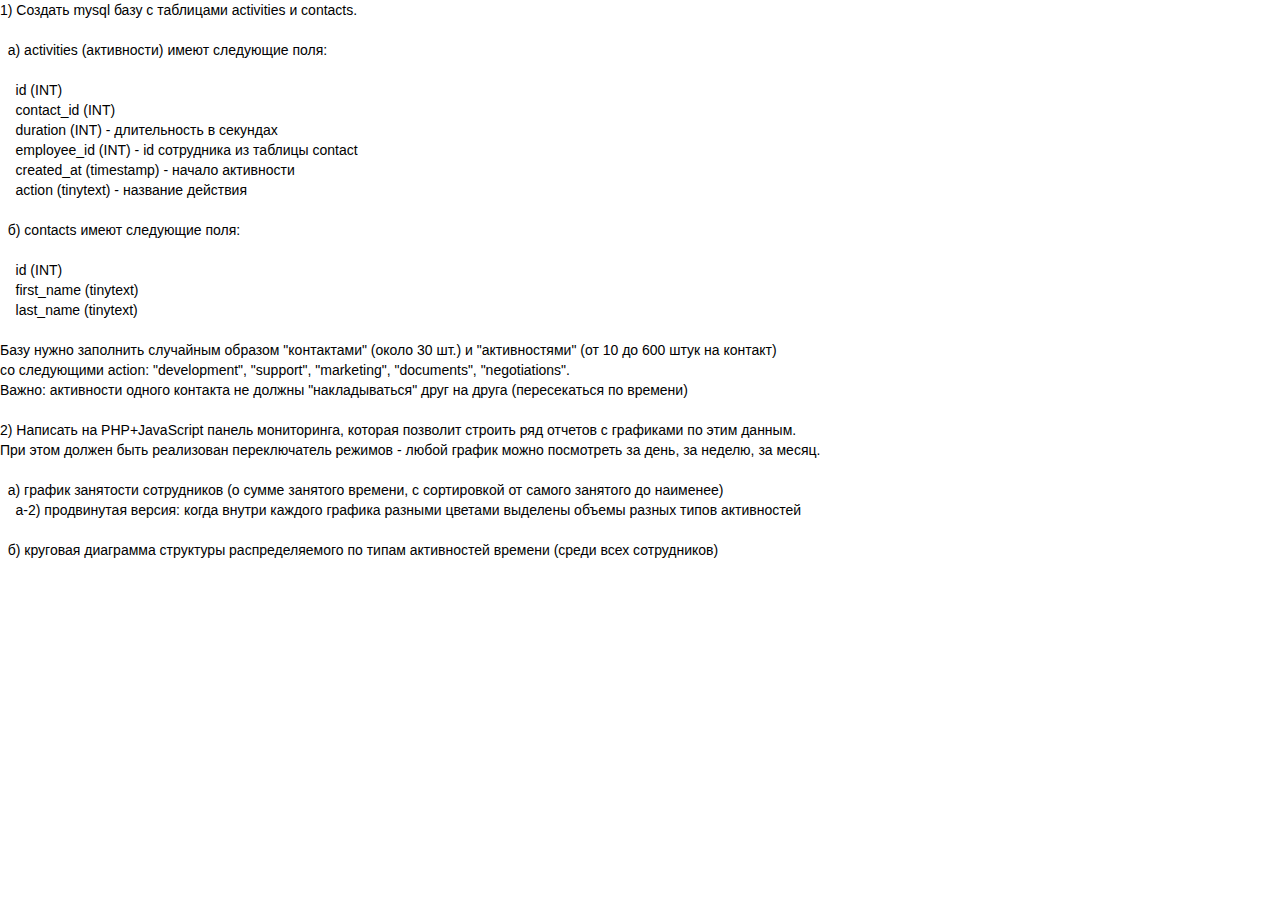
<file: Дашборд Татьяне_files/9f0aeefc74c49b5a.html>
<!DOCTYPE html>
<!-- saved from url=(0213)file:///C:/Users/%D0%9F%D0%BE%D0%BB%D1%8C%D0%B7%D0%BE%D0%B2%D0%B0%D1%82%D0%B5%D0%BB%D1%8C/Desktop/%D0%94%D0%B0%D1%88%D0%B1%D0%BE%D1%80%D0%B4%20%D0%A2%D0%B0%D1%82%D1%8C%D1%8F%D0%BD%D0%B5_files/9f0aeefc74c49b5a.html -->
<html><head><meta http-equiv="Content-Type" content="text/html; charset=UTF-8">
  <meta name="viewport" content="width=device-width,initial-scale=1">
  <meta name="robots" content="nofollow">

  <link rel="stylesheet" href="noteView.css">
  <title>Содержимое заметки</title>
</head>
<body id="note-frame-body">
  <div class="note-content"><div class="ennote">
<div>1)&nbsp;Создать&nbsp;mysql&nbsp;базу&nbsp;с&nbsp;таблицами&nbsp;activities&nbsp;и&nbsp;contacts.</div>
<div><br></div>
<div>&nbsp; а)&nbsp;activities&nbsp;(активности)&nbsp;имеют&nbsp;следующие&nbsp;поля:</div>
<div><br></div>
<div>&nbsp; &nbsp; id&nbsp;(INT)</div>
<div>&nbsp; &nbsp; contact_id&nbsp;(INT)</div>
<div>&nbsp; &nbsp; duration&nbsp;(INT)&nbsp;-&nbsp;длительность&nbsp;в&nbsp;секундах</div>
<div>&nbsp; &nbsp; employee_id&nbsp;(INT)&nbsp;-&nbsp;id&nbsp;сотрудника&nbsp;из&nbsp;таблицы&nbsp;contact</div>
<div>&nbsp; &nbsp; created_at&nbsp;(timestamp)&nbsp;-&nbsp;начало&nbsp;активности</div>
<div>&nbsp; &nbsp; action&nbsp;(tinytext)&nbsp;-&nbsp;название&nbsp;действия</div>
<div><br></div>
<div>&nbsp; б)&nbsp;contacts&nbsp;имеют&nbsp;следующие&nbsp;поля:</div>
<div><br></div>
<div>&nbsp; &nbsp; id&nbsp;(INT)</div>
<div>&nbsp; &nbsp; first_name&nbsp;(tinytext)</div>
<div>&nbsp; &nbsp; last_name&nbsp;(tinytext)</div>
<div><br></div>
<div>Базу&nbsp;нужно&nbsp;заполнить&nbsp;случайным&nbsp;образом&nbsp;"контактами"&nbsp;(около&nbsp;30&nbsp;шт.)&nbsp;и&nbsp;"активностями"&nbsp;(от&nbsp;10&nbsp;до&nbsp;600&nbsp;штук&nbsp;на&nbsp;контакт)</div>
<div>со&nbsp;следующими&nbsp;action:&nbsp;"development",&nbsp;"support",&nbsp;"marketing",&nbsp;"documents",&nbsp;"negotiations".&nbsp;</div>
<div>Важно:&nbsp;активности&nbsp;одного&nbsp;контакта&nbsp;не&nbsp;должны&nbsp;"накладываться"&nbsp;друг&nbsp;на&nbsp;друга&nbsp;(пересекаться&nbsp;по&nbsp;времени)</div>
<div><br></div>
<div>2)&nbsp;Написать&nbsp;на&nbsp;PHP+JavaScript&nbsp;панель&nbsp;мониторинга,&nbsp;которая&nbsp;позволит&nbsp;строить&nbsp;ряд&nbsp;отчетов&nbsp;с&nbsp;графиками&nbsp;по&nbsp;этим&nbsp;данным.</div>
<div>При&nbsp;этом&nbsp;должен&nbsp;быть&nbsp;реализован&nbsp;переключатель&nbsp;режимов&nbsp;-&nbsp;любой&nbsp;график&nbsp;можно&nbsp;посмотреть&nbsp;за&nbsp;день,&nbsp;за&nbsp;неделю,&nbsp;за&nbsp;месяц.</div>
<div><br></div>
<div>&nbsp; а)&nbsp;график&nbsp;занятости&nbsp;сотрудников&nbsp;(о&nbsp;сумме&nbsp;занятого&nbsp;времени,&nbsp;с&nbsp;сортировкой&nbsp;от&nbsp;самого&nbsp;занятого&nbsp;до&nbsp;наименее)</div>
<div>&nbsp; &nbsp; а-2)&nbsp;продвинутая&nbsp;версия:&nbsp;когда&nbsp;внутри&nbsp;каждого&nbsp;графика&nbsp;разными&nbsp;цветами&nbsp;выделены&nbsp;объемы&nbsp;разных&nbsp;типов&nbsp;активностей</div>
<div><br></div>
<div>&nbsp; б)&nbsp;круговая&nbsp;диаграмма&nbsp;структуры&nbsp;распределяемого&nbsp;по&nbsp;типам&nbsp;активностей&nbsp;времени&nbsp;(среди&nbsp;всех&nbsp;сотрудников)</div>
</div></div>


</body></html>
</file>
<file: Дашборд Татьяне_files/noteView.css>
.left{float:left!important}.right{float:right!important}.Icon{display:inline-block;background-position:center center}.Icon_small-downArrow{width:9px;height:5px}@media all{.Icon_small-downArrow{background:url(/redesign/global/img/menu-dropdown-arrow-white.png) center center transparent scroll no-repeat;-webkit-background-size:9px 5px;-moz-background-size:9px 5px;-o-background-size:9px 5px;background-size:9px 5px}}@media all and (-moz-min-device-pixel-ratio:1.5),all and (-o-min-device-pixel-ratio:3/2),all and (-webkit-min-device-pixel-ratio:1.5),all and (min-device-pixel-ratio:1.5),all and (min-resolution:1.5dppx){html:not(.ie8) .Icon_small-downArrow{background:url(/redesign/global/img/menu-dropdown-arrow-white.png) center center transparent scroll no-repeat;-webkit-background-size:9px 5px;-moz-background-size:9px 5px;-o-background-size:9px 5px;background-size:9px 5px}}.Icon_small-whiteShield{width:32px;height:32px}@media all{.Icon_small-whiteShield{background:url(/redesign/global/img/icon-shield-white.png) center center transparent scroll no-repeat;-webkit-background-size:16px 16px;-moz-background-size:16px 16px;-o-background-size:16px 16px;background-size:16px 16px}}@media all and (-moz-min-device-pixel-ratio:1.5),all and (-o-min-device-pixel-ratio:3/2),all and (-webkit-min-device-pixel-ratio:1.5),all and (min-device-pixel-ratio:1.5),all and (min-resolution:1.5dppx){html:not(.ie8) .Icon_small-whiteShield{background:url(/redesign/global/img/icon-shield-white@2x.png) center center transparent scroll no-repeat;-webkit-background-size:16px 16px;-moz-background-size:16px 16px;-o-background-size:16px 16px;background-size:16px 16px}}.Icon_small-upgradeTsp{width:22px;height:22px;position:relative;top:5px;left:0;display:none}@media all{.Icon_small-upgradeTsp{background:url(/redesign/global/img/icon-upgrade-arrow.png) center center transparent scroll no-repeat;-webkit-background-size:22px 22px;-moz-background-size:22px 22px;-o-background-size:22px 22px;background-size:22px 22px}}@media all and (-moz-min-device-pixel-ratio:1.5),all and (-o-min-device-pixel-ratio:3/2),all and (-webkit-min-device-pixel-ratio:1.5),all and (min-device-pixel-ratio:1.5),all and (min-resolution:1.5dppx){html:not(.ie8) .Icon_small-upgradeTsp{background:url(/redesign/global/img/icon-upgrade-arrow@2x.png) center center transparent scroll no-repeat;-webkit-background-size:22px 22px;-moz-background-size:22px 22px;-o-background-size:22px 22px;background-size:22px 22px}}@media only screen and (min-width:60.875em){.Icon_small-upgradeTsp{display:inline-block}}.Badge-free{width:18px;height:18px}@media all{.Badge-free{background:url(/redesign/global/img/badge-free.png) center center transparent scroll no-repeat;-webkit-background-size:18px 18px;-moz-background-size:18px 18px;-o-background-size:18px 18px;background-size:18px 18px}}@media all and (-moz-min-device-pixel-ratio:1.5),all and (-o-min-device-pixel-ratio:3/2),all and (-webkit-min-device-pixel-ratio:1.5),all and (min-device-pixel-ratio:1.5),all and (min-resolution:1.5dppx){html:not(.ie8) .Badge-free{background:url(/redesign/global/img/badge-free@2x.png) center center transparent scroll no-repeat;-webkit-background-size:18px 18px;-moz-background-size:18px 18px;-o-background-size:18px 18px;background-size:18px 18px}}.Badge-premium{width:16px;height:18px}@media all{.Badge-premium{background:url(/redesign/global/img/badge-premium.png) center center transparent scroll no-repeat;-webkit-background-size:16px 18px;-moz-background-size:16px 18px;-o-background-size:16px 18px;background-size:16px 18px}}@media all and (-moz-min-device-pixel-ratio:1.5),all and (-o-min-device-pixel-ratio:3/2),all and (-webkit-min-device-pixel-ratio:1.5),all and (min-device-pixel-ratio:1.5),all and (min-resolution:1.5dppx){html:not(.ie8) .Badge-premium{background:url(/redesign/global/img/badge-premium@2x.png) center center transparent scroll no-repeat;-webkit-background-size:16px 18px;-moz-background-size:16px 18px;-o-background-size:16px 18px;background-size:16px 18px}}.Icon_medium{width:17px;height:17px;margin:0 8px 2px 0;vertical-align:middle}.Icon_medium-gear{padding:0}@media all{.Icon_medium-gear{background:url(/redesign/global/img/icon-settings.png) 0 0 transparent scroll no-repeat;-webkit-background-size:17px 17px;-moz-background-size:17px 17px;-o-background-size:17px 17px;background-size:17px 17px}}@media all and (-moz-min-device-pixel-ratio:1.5),all and (-o-min-device-pixel-ratio:3/2),all and (-webkit-min-device-pixel-ratio:1.5),all and (min-device-pixel-ratio:1.5),all and (min-resolution:1.5dppx){html:not(.ie8) .Icon_medium-gear{background:url(/redesign/global/img/icon-settings@2x.png) 0 0 transparent scroll no-repeat;-webkit-background-size:17px 17px;-moz-background-size:17px 17px;-o-background-size:17px 17px;background-size:17px 17px}}@media all{.Icon_medium-questionMark{background:url(/redesign/global/img/icon-help.png) 0 0 transparent scroll no-repeat;-webkit-background-size:17px 17px;-moz-background-size:17px 17px;-o-background-size:17px 17px;background-size:17px 17px}}@media all and (-moz-min-device-pixel-ratio:1.5),all and (-o-min-device-pixel-ratio:3/2),all and (-webkit-min-device-pixel-ratio:1.5),all and (min-device-pixel-ratio:1.5),all and (min-resolution:1.5dppx){html:not(.ie8) .Icon_medium-questionMark{background:url(/redesign/global/img/icon-help@2x.png) 0 0 transparent scroll no-repeat;-webkit-background-size:17px 17px;-moz-background-size:17px 17px;-o-background-size:17px 17px;background-size:17px 17px}}@media all{.Icon_medium-chatBubble{background:url(/redesign/global/img/icon-chat.png) 0 0 transparent scroll no-repeat;-webkit-background-size:17px 17px;-moz-background-size:17px 17px;-o-background-size:17px 17px;background-size:17px 17px}}@media all and (-moz-min-device-pixel-ratio:1.5),all and (-o-min-device-pixel-ratio:3/2),all and (-webkit-min-device-pixel-ratio:1.5),all and (min-device-pixel-ratio:1.5),all and (min-resolution:1.5dppx){html:not(.ie8) .Icon_medium-chatBubble{background:url(/redesign/global/img/icon-chat@2x.png) 0 0 transparent scroll no-repeat;-webkit-background-size:17px 17px;-moz-background-size:17px 17px;-o-background-size:17px 17px;background-size:17px 17px}}@media all{.Icon_medium-arrowDoor{background:url(/redesign/global/img/icon-logout.png) 0 0 transparent scroll no-repeat;-webkit-background-size:17px 17px;-moz-background-size:17px 17px;-o-background-size:17px 17px;background-size:17px 17px}}@media all and (-moz-min-device-pixel-ratio:1.5),all and (-o-min-device-pixel-ratio:3/2),all and (-webkit-min-device-pixel-ratio:1.5),all and (min-device-pixel-ratio:1.5),all and (min-resolution:1.5dppx){html:not(.ie8) .Icon_medium-arrowDoor{background:url(/redesign/global/img/icon-logout@2x.png) 0 0 transparent scroll no-repeat;-webkit-background-size:17px 17px;-moz-background-size:17px 17px;-o-background-size:17px 17px;background-size:17px 17px}}.Icon_medium-arrowRight{width:9px;height:13px;vertical-align:middle;margin-left:4px}@media all{.Icon_medium-arrowRight{background:url(/redesign/global/img/icon-arrow.png) 0 0 transparent scroll no-repeat;-webkit-background-size:9px 13px;-moz-background-size:9px 13px;-o-background-size:9px 13px;background-size:9px 13px}}@media all and (-moz-min-device-pixel-ratio:1.5),all and (-o-min-device-pixel-ratio:3/2),all and (-webkit-min-device-pixel-ratio:1.5),all and (min-device-pixel-ratio:1.5),all and (min-resolution:1.5dppx){html:not(.ie8) .Icon_medium-arrowRight{background:url(/redesign/global/img/icon-arrow@2x.png) 0 0 transparent scroll no-repeat;-webkit-background-size:9px 13px;-moz-background-size:9px 13px;-o-background-size:9px 13px;background-size:9px 13px}}.Icon_large{width:50px;height:50px}@media all{.Icon_large-shield{background:url(/redesign/global/img/shield-large.png) 0 0 transparent scroll no-repeat;-webkit-background-size:50px 50px;-moz-background-size:50px 50px;-o-background-size:50px 50px;background-size:50px 50px}}@media all and (-moz-min-device-pixel-ratio:1.5),all and (-o-min-device-pixel-ratio:3/2),all and (-webkit-min-device-pixel-ratio:1.5),all and (min-device-pixel-ratio:1.5),all and (min-resolution:1.5dppx){html:not(.ie8) .Icon_large-shield{background:url(/redesign/global/img/shield-large@2x.png) 0 0 transparent scroll no-repeat;-webkit-background-size:50px 50px;-moz-background-size:50px 50px;-o-background-size:50px 50px;background-size:50px 50px}}.Icon_super{background-position:center center;background-repeat:no-repeat;-webkit-background-size:80px 60px;-moz-background-size:80px 60px;-o-background-size:80px 60px;background-size:80px 60px;width:80px;height:60px;margin-left:-4px}@media all{.Icon_super-lock{background-image:url(/redesign/global/img/go-premium-lock.png)}}@media all and (-moz-min-device-pixel-ratio:1.5),all and (-o-min-device-pixel-ratio:3/2),all and (-webkit-min-device-pixel-ratio:1.5),all and (min-device-pixel-ratio:1.5),all and (min-resolution:1.5dppx){html:not(.ie8) .Icon_super-lock{background-image:url(/redesign/global/img/go-premium-lock@2x.png)}}@media all{.Icon_super-plane{background-image:url(/redesign/global/img/go-premium-offline.png)}}@media all and (-moz-min-device-pixel-ratio:1.5),all and (-o-min-device-pixel-ratio:3/2),all and (-webkit-min-device-pixel-ratio:1.5),all and (min-device-pixel-ratio:1.5),all and (min-resolution:1.5dppx){html:not(.ie8) .Icon_super-plane{background-image:url(/redesign/global/img/go-premium-offline@2x.png)}}@media all{.Icon_super-screen{background-image:url(/redesign/global/img/go-premium-presentation.png)}}@media all and (-moz-min-device-pixel-ratio:1.5),all and (-o-min-device-pixel-ratio:3/2),all and (-webkit-min-device-pixel-ratio:1.5),all and (min-device-pixel-ratio:1.5),all and (min-resolution:1.5dppx){html:not(.ie8) .Icon_super-screen{background-image:url(/redesign/global/img/go-premium-presentation@2x.png)}}@media all{.Icon_super-mag-glass{background-image:url(/redesign/global/img/go-premium-search.png)}}@media all and (-moz-min-device-pixel-ratio:1.5),all and (-o-min-device-pixel-ratio:3/2),all and (-webkit-min-device-pixel-ratio:1.5),all and (min-device-pixel-ratio:1.5),all and (min-resolution:1.5dppx){html:not(.ie8) .Icon_super-mag-glass{background-image:url(/redesign/global/img/go-premium-search@2x.png)}}@media all{.Icon_super-clouds{background-image:url(/redesign/global/img/go-premium-upload.png)}}@media all and (-moz-min-device-pixel-ratio:1.5),all and (-o-min-device-pixel-ratio:3/2),all and (-webkit-min-device-pixel-ratio:1.5),all and (min-device-pixel-ratio:1.5),all and (min-resolution:1.5dppx){html:not(.ie8) .Icon_super-clouds{background-image:url(/redesign/global/img/go-premium-upload@2x.png)}}@media all{.Icon_super-heads{background-image:url(/redesign/global/img/go-premium-work.png)}}@media all and (-moz-min-device-pixel-ratio:1.5),all and (-o-min-device-pixel-ratio:3/2),all and (-webkit-min-device-pixel-ratio:1.5),all and (min-device-pixel-ratio:1.5),all and (min-resolution:1.5dppx){html:not(.ie8) .Icon_super-heads{background-image:url(/redesign/global/img/go-premium-work@2x.png)}}.Icon_shield{width:53px;height:58px;margin-bottom:20px}@media all{.Icon_shield{background:url(/redesign/global/img/premium-shield.png) 0 0 transparent scroll no-repeat;-webkit-background-size:53px 58px;-moz-background-size:53px 58px;-o-background-size:53px 58px;background-size:53px 58px}}@media all and (-moz-min-device-pixel-ratio:1.5),all and (-o-min-device-pixel-ratio:3/2),all and (-webkit-min-device-pixel-ratio:1.5),all and (min-device-pixel-ratio:1.5),all and (min-resolution:1.5dppx){html:not(.ie8) .Icon_shield{background:url(/redesign/global/img/premium-shield@2x.png) 0 0 transparent scroll no-repeat;-webkit-background-size:53px 58px;-moz-background-size:53px 58px;-o-background-size:53px 58px;background-size:53px 58px}}.Icon_upgrade{width:46px;height:46px;vertical-align:top}@media all{.Icon_upgrade{background:url(/redesign/global/img/icon-upgrade.png) 0 0 transparent scroll no-repeat;-webkit-background-size:46px 46px;-moz-background-size:46px 46px;-o-background-size:46px 46px;background-size:46px 46px}}@media all and (-moz-min-device-pixel-ratio:1.5),all and (-o-min-device-pixel-ratio:3/2),all and (-webkit-min-device-pixel-ratio:1.5),all and (min-device-pixel-ratio:1.5),all and (min-resolution:1.5dppx){html:not(.ie8) .Icon_upgrade{background:url(/redesign/global/img/icon-upgrade@2x.png) 0 0 transparent scroll no-repeat;-webkit-background-size:46px 46px;-moz-background-size:46px 46px;-o-background-size:46px 46px;background-size:46px 46px}}.u-inlineBlock{display:inline-block}.Menu{vertical-align:top;height:100%;float:none;-webkit-transition:all .2s ease;-moz-transition:all .2s ease;-ms-transition:all .2s ease;-o-transition:all .2s ease;transition:all .2s ease}.Menu.is-active{background-color:#129c50}#header-wrapper .Menu,.wrapper-embed .Menu{height:100%}@media only screen and (min-width:480px) and (max-width:709px){.Menu{display:none}}@media only screen and (max-width:479px){.Menu{display:none}}.Menu-activator{text-decoration:none;background-image:none;vertical-align:middle;height:100%;margin-left:-4px;-webkit-transition:all .2s ease;-moz-transition:all .2s ease;-ms-transition:all .2s ease;-o-transition:all .2s ease;transition:all .2s ease}.Menu-activator:hover,.Menu-activator:focus{text-decoration:none;background-color:#14aa57}.ie8 .Menu-activator:hover,.ie8 .Menu-activator:focus{background-image:none}.is-active .Menu-activator{background-color:#129c50}.Menu-indicator{padding:0 15px 0 10px;height:100%;float:none}.Menu-indicator>i{margin:21px 0}#header-wrapper .Menu-indicator>i,.wrapper-embed .Menu-indicator>i{margin:13px 0}.Menu-popover{background-color:#f7f7f7;display:none;border:1px solid #b5b5b5;position:absolute;z-index:9998}.Menu-popover.is-active{display:block}.Menu_userNav-popover{border-width:0 0 1px 1px;top:49px;right:0;-webkit-border-bottom-left-radius:4px;-moz-border-bottom-left-radius:4px;border-bottom-left-radius:4px;-webkit-box-shadow:0 1px 2px rgba(0,0,0,.2);-moz-box-shadow:0 1px 2px rgba(0,0,0,.2);box-shadow:0 1px 2px rgba(0,0,0,.2)}#header-wrapper .Menu_userNav-popover,.wrapper-embed .Menu_userNav-popover{top:33px}.User{color:#fff;font-size:13px;font-family:gotham,Times,serif;font-style:normal;font-weight:700;font-weight:400;line-height:48px;height:100%;border-right:0;border-left:0;vertical-align:top;padding-left:5px}:lang(zh-cn) .User{font-family:gotham,Hiragino Sans GB,STHeiti,Microsoft Yahei,helvetica,arial,sans-serif}.ie8 .User{font-family:gotham-700-normal,Times,serif;font-style:normal;font-weight:400}.ie8 :lang(zh-cn) .User{font-family:gotham-700-normal,Hiragino Sans GB,STHeiti,Microsoft Yahei,helvetica,arial,sans-serif}#header-wrapper .User,.wrapper-embed .User{line-height:32px;width:auto;padding:0;max-width:440px}.is-active:hover .User{background-image:none}.User-icon{margin-right:4px;margin-left:12px;vertical-align:middle}.User-name{max-width:300px;vertical-align:top;overflow:hidden}.ie8 .User-name,.ie9 .User-name{width:auto}.User-nameText{overflow:hidden;-o-text-overflow:ellipsis;-webkit-text-overflow:ellipsis;text-overflow:ellipsis;white-space:nowrap;max-width:300px;width:100%;padding:6px 12px 6px 0;border-right:1px solid #18a269;display:inline;vertical-align:top}.Nav{list-style:none;padding-left:0;margin:0}.Nav-anchor{text-decoration:none;white-space:nowrap;-webkit-font-smoothing:antialiased;-moz-osx-font-smoothing:grayscale;display:block}.ie7 .Nav-anchor{zoom:1}.Nav-anchor:hover,.Nav-anchor:focus{text-decoration:none}.Nav_userNav-left{vertical-align:top;padding-left:1.84615385em;padding-left:2rem;padding-right:1.84615385em;padding-right:2rem;padding-bottom:3.07692308em;padding-bottom:3.33333333rem}@media all{.Nav_userNav-left{background:url(/redesign/global/img/header-dropdown-splitter.png) right top transparent scroll no-repeat;-webkit-background-size:24px 141px;-moz-background-size:24px 141px;-o-background-size:24px 141px;background-size:24px 141px}}@media all and (-moz-min-device-pixel-ratio:1.5),all and (-o-min-device-pixel-ratio:3/2),all and (-webkit-min-device-pixel-ratio:1.5),all and (min-device-pixel-ratio:1.5),all and (min-resolution:1.5dppx){html:not(.ie8) .Nav_userNav-left{background:url(/redesign/global/img/header-dropdown-splitter@2x.png) right top transparent scroll no-repeat;-webkit-background-size:24px 141px;-moz-background-size:24px 141px;-o-background-size:24px 141px;background-size:24px 141px}}.Nav_userNav-right{padding-left:1.46153846em;padding-left:1.58333333rem;padding-right:1.84615385em;padding-right:2rem;padding-bottom:3.07692308em;padding-bottom:3.33333333rem}.Nav_userNav-item{padding-top:.76923077em;padding-top:.83333333rem}.ie7 .Nav_userNav-item{zoom:1}.Nav_userNav-anchor-right .Nav_userNav-anchor{text-transform:uppercase}.Nav_userNav-anchor,.Nav_userNav-anchor:visited{color:#646e71;font-family:gotham,helvetica,arial,sans-serif;font-style:normal;font-weight:400;font-size:1.16666667em;font-size:1.16666667rem;line-height:2;padding:0 .61538462em;padding:0 .66666667rem;border-width:0;border-radius:1.92307692em;border-radius:2.08333333rem;-webkit-transition:all .1s ease-in;-moz-transition:all .1s ease-in;-ms-transition:all .1s ease-in;-o-transition:all .1s ease-in;transition:all .1s ease-in}:lang(zh-cn) .Nav_userNav-anchor,:lang(zh-cn) .Nav_userNav-anchor:visited{font-family:gotham,Hiragino Sans GB,STHeiti,Microsoft Yahei,helvetica,arial,sans-serif}.ie8 .Nav_userNav-anchor,.ie8 .Nav_userNav-anchor:visited{font-family:gotham-400-normal,helvetica,arial,sans-serif;font-style:normal;font-weight:400}.ie8 :lang(zh-cn) .Nav_userNav-anchor,.ie8 :lang(zh-cn) .Nav_userNav-anchor:visited{font-family:gotham-400-normal,Hiragino Sans GB,STHeiti,Microsoft Yahei,helvetica,arial,sans-serif}.Nav_userNav-anchor:hover,.Nav_userNav-anchor:focus{outline:0;border:1px;border-color:#C4CBCF;background-color:#c9d1d7}.Nav_userNav-anchor:active{background-color:#BCC4C9}.MenuBanner{padding:17px 30px 12px}.MenuBanner_goPremium{border-top:1px solid #d9e4e7}.MenuBanner_goPremiumOld{border-top:1px solid #dfe8eb;-webkit-border-bottom-left-radius:4px;-moz-border-bottom-left-radius:4px;border-bottom-left-radius:4px}@media all{.MenuBanner_goPremiumOld{background:url(/redesign/global/img/chevron-blue-bg.png) left top scroll repeat;-webkit-background-size:50px 30px;-moz-background-size:50px 30px;-o-background-size:50px 30px;background-size:50px 30px}}@media all and (-moz-min-device-pixel-ratio:1.5),all and (-o-min-device-pixel-ratio:3/2),all and (-webkit-min-device-pixel-ratio:1.5),all and (min-device-pixel-ratio:1.5),all and (min-resolution:1.5dppx){html:not(.ie8) .MenuBanner_goPremiumOld{background:url(/redesign/global/img/chevron-blue-bg@2x.png) left top scroll repeat;-webkit-background-size:50px 30px;-moz-background-size:50px 30px;-o-background-size:50px 30px;background-size:50px 30px}}.MenuBanner_goPremium-message{display:inline-block;margin-left:18px}.MenuBanner_goPremium-title{color:#039924;font-family:caecilia,Times,serif;font-style:normal;font-weight:700;font-size:14px;width:215px;line-height:18px;margin-bottom:0;text-align:left}:lang(zh-cn) .MenuBanner_goPremium-title{font-family:caecilia,Hiragino Sans GB,STHeiti,Microsoft Yahei,helvetica,arial,serif}.ie8 .MenuBanner_goPremium-title{font-family:caecilia-700-normal,Times,serif;font-style:normal;font-weight:400}.ie8 :lang(zh-cn) .MenuBanner_goPremium-title{font-family:caecilia-700-normal,Hiragino Sans GB,STHeiti,Microsoft Yahei,helvetica,arial,serif}.MenuBanner_goPremium-anchor{color:#747474;font-family:gotham,helvetica,arial,sans-serif;font-style:normal;font-weight:700;font-size:12px;line-height:16px;text-decoration:none;width:auto;padding:0}:lang(zh-cn) .MenuBanner_goPremium-anchor{font-family:gotham,Hiragino Sans GB,STHeiti,Microsoft Yahei,helvetica,arial,sans-serif}.ie8 .MenuBanner_goPremium-anchor{font-family:gotham-700-normal,helvetica,arial,sans-serif;font-style:normal;font-weight:400}.ie8 :lang(zh-cn) .MenuBanner_goPremium-anchor{font-family:gotham-700-normal,Hiragino Sans GB,STHeiti,Microsoft Yahei,helvetica,arial,sans-serif}.MenuBanner_goPremium-anchor,.MenuBanner_goPremium-anchor:visited{color:#747474}.MenuBanner_goPremium-anchor:hover,.MenuBanner_goPremium-anchor:active{border:none;background-color:#f7f7f7}.MenuBanner_paymentDue-anchor,.MenuBanner_paymentDue-anchor:link,.MenuBanner_paymentDue-anchor:visited{font-family:caecilia,Times,serif;font-style:italic;font-weight:300;font-size:14px}:lang(zh-cn) .MenuBanner_paymentDue-anchor,:lang(zh-cn) .MenuBanner_paymentDue-anchor:link,:lang(zh-cn) .MenuBanner_paymentDue-anchor:visited{font-family:caecilia,Hiragino Sans GB,STHeiti,Microsoft Yahei,helvetica,arial,serif}.ie8 .MenuBanner_paymentDue-anchor,.ie8 .MenuBanner_paymentDue-anchor:link,.ie8 .MenuBanner_paymentDue-anchor:visited{font-family:caecilia-300-italic,Times,serif;font-style:normal;font-weight:400}.ie8 :lang(zh-cn) .MenuBanner_paymentDue-anchor,.ie8 :lang(zh-cn) .MenuBanner_paymentDue-anchor:link,.ie8 :lang(zh-cn) .MenuBanner_paymentDue-anchor:visited{font-family:caecilia-300-italic,Hiragino Sans GB,STHeiti,Microsoft Yahei,helvetica,arial,serif}.MenuBanner_paymentDue-anchor:hover{border:none;background-color:#f7f7f7}.MenuBanner_paymentDue-anchor:active{background-color:#f7f7f7}.Banner-title{line-height:48px;height:100%;vertical-align:top;font-family:caecilia,Times,serif;font-style:normal;font-weight:700;font-size:18px;color:#fff;overflow:hidden;-o-text-overflow:ellipsis;-webkit-text-overflow:ellipsis;text-overflow:ellipsis;white-space:nowrap;padding-left:15px}:lang(zh-cn) .Banner-title{font-family:caecilia,Hiragino Sans GB,STHeiti,Microsoft Yahei,helvetica,arial,serif}.ie8 .Banner-title{font-family:caecilia-700-normal,Times,serif;font-style:normal;font-weight:400}.ie8 :lang(zh-cn) .Banner-title{font-family:caecilia-700-normal,Hiragino Sans GB,STHeiti,Microsoft Yahei,helvetica,arial,serif}.Banner-upgradeTspWrapper{position:absolute;top:0;left:0;width:100%;height:0;text-align:center}.Banner-upgradeTsp{font-family:gotham,helvetica,arial,sans-serif;font-style:normal;font-weight:500;font-size:12px;color:#2f373d;display:none;padding-top:18px}:lang(zh-cn) .Banner-upgradeTsp{font-family:gotham,Hiragino Sans GB,STHeiti,Microsoft Yahei,helvetica,arial,sans-serif}.ie8 .Banner-upgradeTsp{font-family:gotham-500-normal,helvetica,arial,sans-serif;font-style:normal;font-weight:400}.ie8 :lang(zh-cn) .Banner-upgradeTsp{font-family:gotham-500-normal,Hiragino Sans GB,STHeiti,Microsoft Yahei,helvetica,arial,sans-serif}@media only screen and (min-width:60.875em){.Banner-upgradeTsp{display:inline-block}}.header .left{height:48px}.Banner-divider{width:0;height:100%;vertical-align:top;border-right:1px solid rgba(17,118,4,.4);border-left:1px solid rgba(255,255,255,.3)}.ie7 .Banner-divider,.ie8 .Banner-divider{border-right:1px solid #2e8f25;border-left:1px solid #55bd49}.logo-bar .Banner-divider,.Banner-divider.short{height:23px;margin-top:13px}.header{background-color:#2dbe60;width:100%;height:48px;border-bottom:1px solid #259d4f}#header-wrapper .header,.wrapper-embed .header{display:block;height:32px}.ie8 .header{z-index:auto}.header-inner{height:48px}.header-inner:before,.header-inner:after{display:table;content:""}.header-inner:after{clear:both}.ie8 .header-inner{zoom:1}.header-inner .referral-promo:link,.header-inner .referral-promo:hover,.header-inner .referral-promo:active,.header-inner .referral-promo:visited{display:inline-block;font-family:gotham,helvetica,arial,sans-serif;font-style:normal;font-weight:700;font-size:12px;color:#fff;height:27px;line-height:1em;padding:5px 0 0;text-decoration:none}:lang(zh-cn) .header-inner .referral-promo:link,:lang(zh-cn) .header-inner .referral-promo:hover,:lang(zh-cn) .header-inner .referral-promo:active,:lang(zh-cn) .header-inner .referral-promo:visited{font-family:gotham,Hiragino Sans GB,STHeiti,Microsoft Yahei,helvetica,arial,sans-serif}.ie8 .header-inner .referral-promo:link,.ie8 .header-inner .referral-promo:hover,.ie8 .header-inner .referral-promo:active,.ie8 .header-inner .referral-promo:visited{font-family:gotham-700-normal,helvetica,arial,sans-serif;font-style:normal;font-weight:400}.ie8 :lang(zh-cn) .header-inner .referral-promo:link,.ie8 :lang(zh-cn) .header-inner .referral-promo:hover,.ie8 :lang(zh-cn) .header-inner .referral-promo:active,.ie8 :lang(zh-cn) .header-inner .referral-promo:visited{font-family:gotham-700-normal,Hiragino Sans GB,STHeiti,Microsoft Yahei,helvetica,arial,sans-serif}@media all{.header-inner .referral-promo:hover,.header-inner .referral-promo:active{background:url(/redesign/global/img/header-highlight.png) bottom transparent no-repeat;-webkit-background-size:100% 25px;-moz-background-size:100% 25px;-o-background-size:100% 25px;background-size:100% 25px}}@media all and (-moz-min-device-pixel-ratio:1.5),all and (-o-min-device-pixel-ratio:3/2),all and (-webkit-min-device-pixel-ratio:1.5),all and (min-device-pixel-ratio:1.5),all and (min-resolution:1.5dppx){html:not(.ie8) .header-inner .referral-promo:hover,html:not(.ie8) .header-inner .referral-promo:active{background:url(/redesign/global/img/header-highlight@2x.png) bottom transparent no-repeat;-webkit-background-size:100% 25px;-moz-background-size:100% 25px;-o-background-size:100% 25px;background-size:100% 25px}}.header-inner .referral-promo .referral-promo-icon{display:inline-block;position:relative;top:4px;margin:0 4px 0 10px;width:13px;height:16px;-webkit-font-smoothing:antialiased;-moz-osx-font-smoothing:grayscale}@media all{.header-inner .referral-promo .referral-promo-icon{background:url(/redesign/global/img/header-referral-promo.png) no-repeat bottom;-webkit-background-size:13px 16px;-moz-background-size:13px 16px;-o-background-size:13px 16px;background-size:13px 16px}}@media all and (-moz-min-device-pixel-ratio:1.5),all and (-o-min-device-pixel-ratio:3/2),all and (-webkit-min-device-pixel-ratio:1.5),all and (min-device-pixel-ratio:1.5),all and (min-resolution:1.5dppx){html:not(.ie8) .header-inner .referral-promo .referral-promo-icon{background:url(/redesign/global/img/header-referral-promo@2x.png) no-repeat bottom;-webkit-background-size:13px 16px;-moz-background-size:13px 16px;-o-background-size:13px 16px;background-size:13px 16px}}.header-inner .go-premium-promo{display:none}.header-inner .go-premium-promo:link,.header-inner .go-premium-promo:hover,.header-inner .go-premium-promo:active,.header-inner .go-premium-promo:visited{color:#fff;font-weight:700;font-size:12px;line-height:32px;text-decoration:none;height:32px;vertical-align:top;margin-right:32px}#header-wrapper .header-inner .go-premium-promo{display:inline-block}.header-inner .go-premium-promo .Icon{vertical-align:top}#header-wrapper .header-inner,.wrapper-embed .header-inner{height:32px}.header-inner .Btn{font-size:1em;font-size:1rem;line-height:2.08333333;-webkit-font-smoothing:antialiased;-moz-osx-font-smoothing:grayscale;color:#fff;background-color:#039924;border-color:#039924;min-height:2.08333333em;min-height:2.08333333rem;-webkit-border-radius:4px;-moz-border-radius:4px;border-radius:4px;margin:11px 8px 10px 11px}.header-inner .Btn:hover{color:#fff;background-color:#038a20;border-color:#038a20}.header-inner .Btn:active{color:#fff;background-color:#027b1d;border-color:#038a20}.header-inner .Btn:focus,.header-inner .Btn:visited{color:#fff}.header-inner .Btn:active{-webkit-box-shadow:none;-moz-box-shadow:none;box-shadow:none}#header-wrapper .header-inner .Btn,.wrapper-embed .header-inner .Btn{display:none}.header-inner .right{display:table-cell;vertical-align:middle;height:48px}#header-wrapper .header-inner .right,.wrapper-embed .header-inner .right{height:32px}@media only screen and (max-width:709px){#header-wrapper .header-inner .right,.wrapper-embed .header-inner .right{display:inline-block;float:right}}@media only screen and (max-width:709px){.header-inner .right{display:none}}@media only screen and (max-width:827px){.user-wrapper .header-inner .right{display:none}}.evernote-logo,.evernote-logo:visited{text-indent:-9999px;display:inline-block;padding:0;width:175px;height:48px;margin-left:0;margin-top:0}@media all{.evernote-logo,.evernote-logo:visited{background:url(/redesign/global/img/evernote-logo.png) no-repeat 13px 8px;-webkit-background-size:159px 35px;-moz-background-size:159px 35px;-o-background-size:159px 35px;background-size:159px 35px}}@media all and (-moz-min-device-pixel-ratio:1.5),all and (-o-min-device-pixel-ratio:3/2),all and (-webkit-min-device-pixel-ratio:1.5),all and (min-device-pixel-ratio:1.5),all and (min-resolution:1.5dppx){html:not(.ie8) .evernote-logo,html:not(.ie8) .evernote-logo:visited{background:url(/redesign/global/img/evernote-logo@2x.png) no-repeat 13px 8px;-webkit-background-size:159px 35px;-moz-background-size:159px 35px;-o-background-size:159px 35px;background-size:159px 35px}}.business-layout .evernote-logo,.business-layout .evernote-logo:visited{width:263px}@media all{.business-layout .evernote-logo,.business-layout .evernote-logo:visited{background:url(/redesign/global/img/evernote-business-logo.png) no-repeat 13px 8px;-webkit-background-size:250px 35px;-moz-background-size:250px 35px;-o-background-size:250px 35px;background-size:250px 35px}}@media all and (-moz-min-device-pixel-ratio:1.5),all and (-o-min-device-pixel-ratio:3/2),all and (-webkit-min-device-pixel-ratio:1.5),all and (min-device-pixel-ratio:1.5),all and (min-resolution:1.5dppx){html:not(.ie8) .business-layout .evernote-logo,html:not(.ie8) .business-layout .evernote-logo:visited{background:url(/redesign/global/img/evernote-business-logo@2x.png) no-repeat 13px 8px;-webkit-background-size:250px 35px;-moz-background-size:250px 35px;-o-background-size:250px 35px;background-size:250px 35px}}@media all{.evernote-logo:hover,.evernote-logo:visited:hover,.evernote-logo:focus,.evernote-logo:visited:focus{background:url(/redesign/global/img/evernote-logo.png) no-repeat 13px 8px;-webkit-background-size:159px 35px;-moz-background-size:159px 35px;-o-background-size:159px 35px;background-size:159px 35px}}@media all and (-moz-min-device-pixel-ratio:1.5),all and (-o-min-device-pixel-ratio:3/2),all and (-webkit-min-device-pixel-ratio:1.5),all and (min-device-pixel-ratio:1.5),all and (min-resolution:1.5dppx){html:not(.ie8) .evernote-logo:hover,html:not(.ie8) .evernote-logo:visited:hover,html:not(.ie8) .evernote-logo:focus,html:not(.ie8) .evernote-logo:visited:focus{background:url(/redesign/global/img/evernote-logo@2x.png) no-repeat 13px 8px;-webkit-background-size:159px 35px;-moz-background-size:159px 35px;-o-background-size:159px 35px;background-size:159px 35px}}@media all{.business-layout .evernote-logo:hover,.business-layout .evernote-logo:visited:hover,.business-layout .evernote-logo:focus,.business-layout .evernote-logo:visited:focus{background:url(/redesign/global/img/evernote-business-logo.png) no-repeat 13px 8px;-webkit-background-size:250px 35px;-moz-background-size:250px 35px;-o-background-size:250px 35px;background-size:250px 35px}}@media all and (-moz-min-device-pixel-ratio:1.5),all and (-o-min-device-pixel-ratio:3/2),all and (-webkit-min-device-pixel-ratio:1.5),all and (min-device-pixel-ratio:1.5),all and (min-resolution:1.5dppx){html:not(.ie8) .business-layout .evernote-logo:hover,html:not(.ie8) .business-layout .evernote-logo:visited:hover,html:not(.ie8) .business-layout .evernote-logo:focus,html:not(.ie8) .business-layout .evernote-logo:visited:focus{background:url(/redesign/global/img/evernote-business-logo@2x.png) no-repeat 13px 8px;-webkit-background-size:250px 35px;-moz-background-size:250px 35px;-o-background-size:250px 35px;background-size:250px 35px}}.evernote-logo span,.evernote-logo:visited span{position:absolute;top:-45px}.ie7 .evernote-logo,.ie7 .evernote-logo:visited{display:block;float:left}.warning-container{float:right;line-height:1em;display:inline-block}.user-wrapper .warning{display:inline-block;vertical-align:top}.warning a{color:#0b4906;font-family:helvetica;font-size:11px;display:inline-block;height:24px;padding:7px 0 0;vertical-align:top;-webkit-font-smoothing:antialiased;-moz-osx-font-smoothing:grayscale}.user-wrapper .warning a{line-height:1;height:11px;padding:20px 0 21px}.warning a:hover{color:#052903}#warningIcon{height:32px;width:16px;display:inline-block;margin:0 4px}@media all{#warningIcon{background:url(/redesign/global/img/payment-warning-icon.png) no-repeat 0 center;-webkit-background-size:17px 16px;-moz-background-size:17px 16px;-o-background-size:17px 16px;background-size:17px 16px}}@media all and (-moz-min-device-pixel-ratio:1.5),all and (-o-min-device-pixel-ratio:3/2),all and (-webkit-min-device-pixel-ratio:1.5),all and (min-device-pixel-ratio:1.5),all and (min-resolution:1.5dppx){html:not(.ie8) #warningIcon{background:url(/redesign/global/img/payment-warning-icon@2x.png) no-repeat 0 center;-webkit-background-size:17px 16px;-moz-background-size:17px 16px;-o-background-size:17px 16px;background-size:17px 16px}}.user-wrapper #warningIcon{height:52px}#warningLinkIcon{height:32px;width:11px;display:inline-block;margin:0 4px}@media all{#warningLinkIcon{background:url(/redesign/global/img/link-arrow.png) no-repeat 0 center;-webkit-background-size:8px 11px;-moz-background-size:8px 11px;-o-background-size:8px 11px;background-size:8px 11px}}@media all and (-moz-min-device-pixel-ratio:1.5),all and (-o-min-device-pixel-ratio:3/2),all and (-webkit-min-device-pixel-ratio:1.5),all and (min-device-pixel-ratio:1.5),all and (min-resolution:1.5dppx){html:not(.ie8) #warningLinkIcon{background:url(/redesign/global/img/link-arrow@2x.png) no-repeat 0 center;-webkit-background-size:8px 11px;-moz-background-size:8px 11px;-o-background-size:8px 11px;background-size:8px 11px}}.user-wrapper #warningLinkIcon{height:52px}.opt-in-beta{display:inline-block}.opt-in-beta .opt-in,.opt-in-beta #try-it-button{display:inline-block;font-family:gotham,helvetica,arial,sans-serif;font-size:12px;color:#fff;line-height:1em;margin-right:16px}.opt-in-beta .opt-in{margin-top:10px}.opt-in-beta #try-it-button{cursor:pointer;border:1px solid #18a269;border-radius:4px;padding:5px 16px;background-color:#14aa57}.opt-in-beta #try-it-button:hover{background-color:#129c50;border-color:#169560}.opt-in-beta #try-it-button:active{background-color:#118f49;border-color:#169560}.logo-bar{filter:none;height:48px;border-bottom-width:0;background-color:#2dbe60}.logo-bar .evernote-logo{width:175px;margin-left:0;margin-top:0;height:48px}@media all{.logo-bar .evernote-logo{background:url(/redesign/global/img/evernote-logo.png) no-repeat 13px 8px;-webkit-background-size:157px 35px;-moz-background-size:157px 35px;-o-background-size:157px 35px;background-size:157px 35px}}@media all and (-moz-min-device-pixel-ratio:1.5),all and (-o-min-device-pixel-ratio:3/2),all and (-webkit-min-device-pixel-ratio:1.5),all and (min-device-pixel-ratio:1.5),all and (min-resolution:1.5dppx){html:not(.ie8) .logo-bar .evernote-logo{background:url(/redesign/global/img/evernote-logo@2x.png) no-repeat 13px 8px;-webkit-background-size:157px 35px;-moz-background-size:157px 35px;-o-background-size:157px 35px;background-size:157px 35px}}@media all{body{background:url(/redesign/global/img/page-bg-tile.jpg) center;-webkit-background-size:50px 50px;-moz-background-size:50px 50px;-o-background-size:50px 50px;background-size:50px 50px}}@media all and (-moz-min-device-pixel-ratio:1.5),all and (-o-min-device-pixel-ratio:3/2),all and (-webkit-min-device-pixel-ratio:1.5),all and (min-device-pixel-ratio:1.5),all and (min-resolution:1.5dppx){html:not(.ie8) body{background:url(/redesign/global/img/page-bg-tile@2x.png) center;-webkit-background-size:50px 50px;-moz-background-size:50px 50px;-o-background-size:50px 50px;background-size:50px 50px}}body.rtl .logo-bar .evernote-logo{float:right;margin-left:0;margin-right:20px}.Btn{line-height:2.28571429;font-family:gotham,helvetica,arial,sans-serif;font-style:normal;font-weight:400;font-size:1.16666667em;font-size:1.16666667rem;text-align:center;white-space:normal;display:block;-webkit-box-sizing:border-box;-moz-box-sizing:border-box;-ms-box-sizing:border-box;box-sizing:border-box;min-height:2.28571429em;min-height:2.66666667rem;width:100%;padding:0 1.14285714em;padding:0 1.33333333rem;border-width:1px;border-style:solid;-webkit-border-radius:3px;-moz-border-radius:3px;border-radius:3px;float:none;cursor:pointer;-webkit-transition:all .2s ease;-moz-transition:all .2s ease;-ms-transition:all .2s ease;-o-transition:all .2s ease;transition:all .2s ease;-webkit-font-smoothing:antialiased;-moz-osx-font-smoothing:grayscale}:lang(zh-cn) .Btn{font-family:gotham,Hiragino Sans GB,STHeiti,Microsoft Yahei,helvetica,arial,sans-serif}.ie8 .Btn{font-family:gotham-400-normal,helvetica,arial,sans-serif;font-style:normal;font-weight:400}.ie8 :lang(zh-cn) .Btn{font-family:gotham-400-normal,Hiragino Sans GB,STHeiti,Microsoft Yahei,helvetica,arial,sans-serif}@media only screen and (min-width:30em){.Btn{display:inline-block;width:auto}}.lt-ie8 .Btn{vertical-align:middle}.Btn:hover,.Btn:focus{text-decoration:none}.Btn+.Btn{margin-top:.57142857em;margin-top:.66666667rem}@media only screen and (min-width:30em){.Btn+.Btn{margin-top:0;margin-left:.85714286em;margin-left:1rem}}.Btn_deemph{font-family:gotham,helvetica,arial,sans-serif;font-style:normal;font-weight:400;color:#505e69;background-color:#ebebeb;border-color:#e1e1e1}:lang(zh-cn) .Btn_deemph{font-family:gotham,Hiragino Sans GB,STHeiti,Microsoft Yahei,helvetica,arial,sans-serif}.ie8 .Btn_deemph{font-family:gotham-400-normal,helvetica,arial,sans-serif;font-style:normal;font-weight:400}.ie8 :lang(zh-cn) .Btn_deemph{font-family:gotham-400-normal,Hiragino Sans GB,STHeiti,Microsoft Yahei,helvetica,arial,sans-serif}.Btn_deemph:hover{color:#4e4e51;background-color:#ddd;border-color:#d4d4d4}.Btn_deemph:active{color:#414244;background-color:#d1d1d1;border-color:#c8c8c8}.Btn_deemph:focus,.Btn_deemph:visited{color:#4e4e51}.Btn_deemph:focus{border-color:#3d96e3;-webkit-border-radius:3px;-moz-border-radius:3px;border-radius:3px;outline:0;-webkit-box-shadow:0 0 0 1px #3d96e3,0 0 7px 0 rgba(61,150,227,.7);-moz-box-shadow:0 0 0 1px #3d96e3,0 0 7px 0 rgba(61,150,227,.7);box-shadow:0 0 0 1px #3d96e3,0 0 7px 0 rgba(61,150,227,.7)}@media only screen and (min-width:51.75em){.Btn_deemph:focus{-webkit-border-radius:3px;-moz-border-radius:3px;border-radius:3px}}.Btn_deemph:active{-webkit-box-shadow:inset 0 1px 0 rgba(0,0,0,.1);-moz-box-shadow:inset 0 1px 0 rgba(0,0,0,.1);box-shadow:inset 0 1px 0 rgba(0,0,0,.1)}.Btn_emph{font-family:gotham,helvetica,arial,sans-serif;font-style:normal;font-weight:500;color:#fff;background-color:#2dbe60;border-color:#1fae52}:lang(zh-cn) .Btn_emph{font-family:gotham,Hiragino Sans GB,STHeiti,Microsoft Yahei,helvetica,arial,sans-serif}.ie8 .Btn_emph{font-family:gotham-500-normal,helvetica,arial,sans-serif;font-style:normal;font-weight:400}.ie8 :lang(zh-cn) .Btn_emph{font-family:gotham-500-normal,Hiragino Sans GB,STHeiti,Microsoft Yahei,helvetica,arial,sans-serif}.Btn_emph:hover{color:#fff;background-color:#28a956;border-color:#1b9848}.Btn_emph:active{color:#fff;background-color:#23954b;border-color:#17833e}.Btn_emph:focus,.Btn_emph:visited{color:#fff}.Btn_emph:focus{border-color:#3d96e3;-webkit-border-radius:3px;-moz-border-radius:3px;border-radius:3px;outline:0;-webkit-box-shadow:0 0 0 1px #3d96e3,0 0 7px 0 rgba(61,150,227,.7);-moz-box-shadow:0 0 0 1px #3d96e3,0 0 7px 0 rgba(61,150,227,.7);box-shadow:0 0 0 1px #3d96e3,0 0 7px 0 rgba(61,150,227,.7)}@media only screen and (min-width:51.75em){.Btn_emph:focus{-webkit-border-radius:3px;-moz-border-radius:3px;border-radius:3px}}.Btn_emph:active{-webkit-box-shadow:inset 0 1px 0 rgba(0,0,0,.1);-moz-box-shadow:inset 0 1px 0 rgba(0,0,0,.1);box-shadow:inset 0 1px 0 rgba(0,0,0,.1)}.Btn_dark{color:#fff;background-color:#626f78;border-color:#505e69;background-color:#6f7c86;background-image:-moz-linear-gradient(top,#778590,#626f78);background-image:-ms-linear-gradient(top,#778590,#626f78);background-image:-webkit-gradient(linear,0 0,0 100%,from(#778590),to(#626f78));background-image:-webkit-linear-gradient(top,#778590,#626f78);background-image:-o-linear-gradient(top,#778590,#626f78);background-image:linear-gradient(top,#778590,#626f78);background-repeat:repeat-x;filter:progid:DXImageTransform.Microsoft.gradient(startColorstr='#ff778590', endColorstr='#ff626f78', GradientType=0)}.Btn_dark:hover{color:#fff;background-color:#626f78;border-color:#505e69;background-color:#6f7c86;background-image:-moz-linear-gradient(top,#778590,#626f78);background-image:-ms-linear-gradient(top,#778590,#626f78);background-image:-webkit-gradient(linear,0 0,0 100%,from(#778590),to(#626f78));background-image:-webkit-linear-gradient(top,#778590,#626f78);background-image:-o-linear-gradient(top,#778590,#626f78);background-image:linear-gradient(top,#778590,#626f78);background-repeat:repeat-x;filter:progid:DXImageTransform.Microsoft.gradient(startColorstr='#ff778590', endColorstr='#ff626f78', GradientType=0)}.Btn_dark:active{color:#fff;background-color:#626f78;border-color:#505e69;background-color:#6f7c86;background-image:-moz-linear-gradient(top,#778590,#626f78);background-image:-ms-linear-gradient(top,#778590,#626f78);background-image:-webkit-gradient(linear,0 0,0 100%,from(#778590),to(#626f78));background-image:-webkit-linear-gradient(top,#778590,#626f78);background-image:-o-linear-gradient(top,#778590,#626f78);background-image:linear-gradient(top,#778590,#626f78);background-repeat:repeat-x;filter:progid:DXImageTransform.Microsoft.gradient(startColorstr='#ff778590', endColorstr='#ff626f78', GradientType=0)}.Btn_dark:focus,.Btn_dark:visited{color:#fff}.Btn_dark:focus{border-color:#3d96e3;-webkit-border-radius:3px;-moz-border-radius:3px;border-radius:3px;outline:0;-webkit-box-shadow:0 0 0 1px #3d96e3,0 0 7px 0 rgba(61,150,227,.7);-moz-box-shadow:0 0 0 1px #3d96e3,0 0 7px 0 rgba(61,150,227,.7);box-shadow:0 0 0 1px #3d96e3,0 0 7px 0 rgba(61,150,227,.7)}@media only screen and (min-width:51.75em){.Btn_dark:focus{-webkit-border-radius:3px;-moz-border-radius:3px;border-radius:3px}}@media only screen and (min-width:30em){.Btn_super{line-height:2.75;font-size:1.33333333em;font-size:1.33333333rem;-webkit-font-smoothing:antialiased;-moz-osx-font-smoothing:grayscale;min-width:9.625em;min-width:12.83333333rem;min-height:2.75em;min-height:3.66666667rem;padding:0 1em;padding:0 1.33333333em}.Btn_super+.Btn_super{margin-left:.75em;margin-left:1rem}}.Btn_inline{line-height:1.75;font-size:1em;font-size:1rem;display:inline-block;width:auto;min-height:1.75em;min-height:1.75rem}.Btn:disabled,.Btn[disabled],.Btn.is-disabled{opacity:.5;-ms-filter:alpha(Opacity=50);filter:alpha(opacity=50);cursor:not-allowed}.Btn_fullWidth{width:100%}.ie8 .Btn_fullWidth{width:100%}.BtnPanel:before,.BtnPanel:after{display:table;content:""}.BtnPanel:after{clear:both}.ie8 .BtnPanel{zoom:1}@media only screen and (min-width:30em){.BtnPanel-btn{float:right}.BtnPanel-btn+.BtnPanel-btn{margin:0 1em 0 0;margin:0 1rem 0 0}}html,body,div{margin:0;padding:0}.ext-padding{padding:16px}.ext-padding .image-content{padding:0 8px}.ext-padding .image-content .welcome-entry{margin:0 8px;width:128px;height:140px;float:left;font-size:13px;line-height:18px;font-family:helvetica,arial,sans-serif;color:#747474;text-align:center}@media all{.ext-padding .image-content .welcome-entry .welcome-access{background:url(/redesign/sharing/SharedNoteViewAction/share-reg-access.png) no-repeat center;-webkit-background-size:78px 78px;-moz-background-size:78px 78px;-o-background-size:78px 78px;background-size:78px 78px}}@media all and (-moz-min-device-pixel-ratio:1.5),all and (-o-min-device-pixel-ratio:3/2),all and (-webkit-min-device-pixel-ratio:1.5),all and (min-device-pixel-ratio:1.5),all and (min-resolution:1.5dppx){html:not(.ie8) .ext-padding .image-content .welcome-entry .welcome-access{background:url(/redesign/sharing/SharedNoteViewAction/share-reg-access@2x.png) no-repeat center;-webkit-background-size:78px 78px;-moz-background-size:78px 78px;-o-background-size:78px 78px;background-size:78px 78px}}@media all{.ext-padding .image-content .welcome-entry .welcome-capture{background:url(/redesign/sharing/SharedNoteViewAction/share-reg-capture.png) no-repeat center;-webkit-background-size:78px 78px;-moz-background-size:78px 78px;-o-background-size:78px 78px;background-size:78px 78px}}@media all and (-moz-min-device-pixel-ratio:1.5),all and (-o-min-device-pixel-ratio:3/2),all and (-webkit-min-device-pixel-ratio:1.5),all and (min-device-pixel-ratio:1.5),all and (min-resolution:1.5dppx){html:not(.ie8) .ext-padding .image-content .welcome-entry .welcome-capture{background:url(/redesign/sharing/SharedNoteViewAction/share-reg-capture@2x.png) no-repeat center;-webkit-background-size:78px 78px;-moz-background-size:78px 78px;-o-background-size:78px 78px;background-size:78px 78px}}@media all{.ext-padding .image-content .welcome-entry .welcome-find{background:url(/redesign/sharing/SharedNoteViewAction/share-reg-find.png) no-repeat center;-webkit-background-size:78px 78px;-moz-background-size:78px 78px;-o-background-size:78px 78px;background-size:78px 78px}}@media all and (-moz-min-device-pixel-ratio:1.5),all and (-o-min-device-pixel-ratio:3/2),all and (-webkit-min-device-pixel-ratio:1.5),all and (min-device-pixel-ratio:1.5),all and (min-resolution:1.5dppx){html:not(.ie8) .ext-padding .image-content .welcome-entry .welcome-find{background:url(/redesign/sharing/SharedNoteViewAction/share-reg-find@2x.png) no-repeat center;-webkit-background-size:78px 78px;-moz-background-size:78px 78px;-o-background-size:78px 78px;background-size:78px 78px}}.ext-padding .image-content .welcome-entry .welcome-image{width:128px;height:78px;margin-bottom:10px}.ext-padding .submission-options{clear:both;padding-bottom:16px;text-align:center;border-bottom:1px solid #bdbdbd}.ext-padding .submission-options .emphasize{margin-bottom:20px}.ext-padding .submission-options .existing{text-align:center;font-family:helvetica,arial,sans-serif;font-size:13px;color:#4a8db8;cursor:pointer}.ext-padding .skip-link{margin-top:16px;text-align:right;font-family:helvetica,arial,sans-serif;font-size:13px;color:#4a8db8;cursor:pointer}#note-frame-body{background:#FFF}.wrapper#container-boundingbox{margin:0;width:100%}a.save-button:link,a.general-button:link,a.get-app-button:link,a.view-button:link,a.save-button:visited,a.general-button:visited,a.get-app-button:visited,a.view-button:visited,a.save-button:hover,a.general-button:hover,a.get-app-button:hover,a.view-button:hover,a.save-button:active,a.general-button:active,a.get-app-button:active,a.view-button:active{font-family:gotham,helvetica,arial,sans-serif;font-style:normal;font-weight:400;text-decoration:none;-webkit-touch-callout:none;-webkit-user-select:none;-khtml-user-select:none;-moz-user-select:-moz-none;-ms-user-select:none;user-select:none}:lang(zh-cn) a.save-button:link,:lang(zh-cn) a.general-button:link,:lang(zh-cn) a.get-app-button:link,:lang(zh-cn) a.view-button:link,:lang(zh-cn) a.save-button:visited,:lang(zh-cn) a.general-button:visited,:lang(zh-cn) a.get-app-button:visited,:lang(zh-cn) a.view-button:visited,:lang(zh-cn) a.save-button:hover,:lang(zh-cn) a.general-button:hover,:lang(zh-cn) a.get-app-button:hover,:lang(zh-cn) a.view-button:hover,:lang(zh-cn) a.save-button:active,:lang(zh-cn) a.general-button:active,:lang(zh-cn) a.get-app-button:active,:lang(zh-cn) a.view-button:active{font-family:gotham,Hiragino Sans GB,STHeiti,Microsoft Yahei,helvetica,arial,sans-serif}.ie8 a.save-button:link,.ie8 a.general-button:link,.ie8 a.get-app-button:link,.ie8 a.view-button:link,.ie8 a.save-button:visited,.ie8 a.general-button:visited,.ie8 a.get-app-button:visited,.ie8 a.view-button:visited,.ie8 a.save-button:hover,.ie8 a.general-button:hover,.ie8 a.get-app-button:hover,.ie8 a.view-button:hover,.ie8 a.save-button:active,.ie8 a.general-button:active,.ie8 a.get-app-button:active,.ie8 a.view-button:active{font-family:gotham-400-normal,helvetica,arial,sans-serif;font-style:normal;font-weight:400}.ie8 :lang(zh-cn) a.save-button:link,.ie8 :lang(zh-cn) a.general-button:link,.ie8 :lang(zh-cn) a.get-app-button:link,.ie8 :lang(zh-cn) a.view-button:link,.ie8 :lang(zh-cn) a.save-button:visited,.ie8 :lang(zh-cn) a.general-button:visited,.ie8 :lang(zh-cn) a.get-app-button:visited,.ie8 :lang(zh-cn) a.view-button:visited,.ie8 :lang(zh-cn) a.save-button:hover,.ie8 :lang(zh-cn) a.general-button:hover,.ie8 :lang(zh-cn) a.get-app-button:hover,.ie8 :lang(zh-cn) a.view-button:hover,.ie8 :lang(zh-cn) a.save-button:active,.ie8 :lang(zh-cn) a.general-button:active,.ie8 :lang(zh-cn) a.get-app-button:active,.ie8 :lang(zh-cn) a.view-button:active{font-family:gotham-400-normal,Hiragino Sans GB,STHeiti,Microsoft Yahei,helvetica,arial,sans-serif}a.get-app-button{display:none}.wrapper#container{background-color:#fff;border-style:hidden;-webkit-border-radius:5px;-moz-border-radius:5px;border-radius:5px;margin:0 auto;width:672px;-webkit-box-shadow:0 1px 5px rgba(0,0,0,.2);-moz-box-shadow:0 1px 5px rgba(0,0,0,.2);box-shadow:0 1px 5px rgba(0,0,0,.2);padding:20px 20px 20px 30px}@media only screen and (min-width:930px){.wrapper#container{width:672px}}@media only screen and (min-width:710px) and (max-width:929px){.wrapper#container{width:608px}}@media only screen and (min-width:480px) and (max-width:709px){.wrapper#container{width:352px}}@media only screen and (max-width:479px){.wrapper#container{width:288px}}@media only screen and (max-width:709px){.wrapper#container{padding:20px 18px 18px;width:auto;margin:0 10px}}@media print{.wrapper#container{-webkit-box-shadow:none;-moz-box-shadow:none;box-shadow:none}}.market_nav_footer{height:auto;overflow:hidden;background-color:#484848;margin-top:60px}@media print{.market_nav_footer{display:none!important}}@media only screen and (max-width:767px){.market_nav_footer{margin-top:50px}}.market_nav_footer .grid-container{-moz-box-sizing:border-box;-webkit-box-sizing:border-box;box-sizing:border-box;margin-left:auto;margin-right:auto;height:inherit;overflow:hidden}@media only screen and (min-width:1441px){.market_nav_footer .grid-container{max-width:1360px;padding-left:40px;padding-right:40px}}@media only screen and (min-width:1051px) and (max-width:1440px){.market_nav_footer .grid-container{max-width:1040px;padding-left:40px;padding-right:40px}}@media only screen and (min-width:1020px) and (max-width:1050px){.market_nav_footer .grid-container{max-width:1020px;padding-left:31.5px;padding-right:31.5px}}@media only screen and (min-width:768px) and (max-width:1019px){.market_nav_footer .grid-container{max-width:768px;padding-left:31.5px;padding-right:31.5px}}@media only screen and (min-width:400px) and (max-width:767px){.market_nav_footer .grid-container{max-width:100%;padding-left:0;padding-right:0;margin-left:30px;margin-right:30px}}@media only screen and (max-width:400px){.market_nav_footer .grid-container{max-width:100%;padding-left:0;padding-right:0;margin-left:25px;margin-right:25px}}.market_nav_footer ul{list-style:none;float:left;margin-right:55px;padding:40px 0;text-transform:uppercase;color:#f0f0f0}@media only screen and (max-width:767px){.market_nav_footer ul{display:none}}.market_nav_footer ul li{line-height:23px;font-size:8pt;letter-spacing:.6px;font-family:gotham,helvetica,arial,sans-serif;font-style:normal;font-weight:400}:lang(zh-cn) .market_nav_footer ul li{font-family:gotham,Hiragino Sans GB,STHeiti,Microsoft Yahei,helvetica,arial,sans-serif}.ie8 .market_nav_footer ul li{font-family:gotham-400-normal,helvetica,arial,sans-serif;font-style:normal;font-weight:400}.ie8 :lang(zh-cn) .market_nav_footer ul li{font-family:gotham-400-normal,Hiragino Sans GB,STHeiti,Microsoft Yahei,helvetica,arial,sans-serif}.market_nav_footer ul li.list-parent{font-size:8pt;cursor:default;font-weight:700}.market_nav_footer ul li a,.market_nav_footer ul li a:hover,.market_nav_footer ul li a:active,.market_nav_footer ul li a:visited{text-decoration:none;color:#f0f0f0;font-size:8pt}.market_nav_footer ul li a:hover{color:#848484}.market_nav_footer .copy-right-disclaimer{clear:both;float:left;font-family:gotham,helvetica,arial,sans-serif;font-style:normal;font-weight:400;font-size:8pt;color:#f0f0f0;margin-bottom:40px}@media only screen and (max-width:767px){.market_nav_footer .copy-right-disclaimer{float:none;text-align:center;margin:20px 0}}:lang(zh-cn) .market_nav_footer .copy-right-disclaimer{font-family:gotham,Hiragino Sans GB,STHeiti,Microsoft Yahei,helvetica,arial,sans-serif}.ie8 .market_nav_footer .copy-right-disclaimer{font-family:gotham-400-normal,helvetica,arial,sans-serif;font-style:normal;font-weight:400}.ie8 :lang(zh-cn) .market_nav_footer .copy-right-disclaimer{font-family:gotham-400-normal,Hiragino Sans GB,STHeiti,Microsoft Yahei,helvetica,arial,sans-serif}.footer{background:0 0;border:0;margin:0 auto 10px;padding:10px 0 0;text-align:center;width:736px}@media only screen and (max-width:479px){.footer{width:100%}}@media only screen and (min-width:480px) and (max-width:709px){.footer{width:100%}}@media only screen and (min-width:710px) and (max-width:929px){.footer{width:100%}}.footer .footer-entry{color:#747474;line-height:1.41666667;font-family:helvetica,arial,sans-serif;font-size:1em;font-size:1rem;font-family:gotham,helvetica,arial,sans-serif;font-style:normal;font-weight:400;text-align:left;text-decoration:none;text-indent:0;text-justify:auto;text-outline:0;text-overflow:clip;text-shadow:none;text-transform:none;text-wrap:normal;color:#ababab;font-size:11px;text-align:center;border-right:1px solid #ababab;padding:0 15px}:lang(zh-cn) .footer .footer-entry{font-family:gotham,Hiragino Sans GB,STHeiti,Microsoft Yahei,helvetica,arial,sans-serif}.ie8 .footer .footer-entry{font-family:gotham-400-normal,helvetica,arial,sans-serif;font-style:normal;font-weight:400}.ie8 :lang(zh-cn) .footer .footer-entry{font-family:gotham-400-normal,Hiragino Sans GB,STHeiti,Microsoft Yahei,helvetica,arial,sans-serif}.footer .footer-entry.last{border:0}@media only screen and (max-width:479px){.footer .footer-entry{border:0;display:block}}@media only screen and (min-width:480px) and (max-width:709px){.footer .footer-entry{border:0;display:block}}.footer a.footer-entry:hover{color:#4a8db8}.wrapper-menu>.footer{text-align:center;height:40px;padding:0;margin-bottom:0;clear:both;float:right;-webkit-box-sizing:border-box;-moz-box-sizing:border-box;-ms-box-sizing:border-box;box-sizing:border-box;z-index:1;position:relative}@media only screen and (min-width:51.75em){.wrapper-menu>.footer{padding:0 32px}}@media only screen and (min-width:51.75em) and (max-width:60.8125em){.wrapper-menu>.footer{width:546px}}@media only screen and (min-width:60.875em){.wrapper-menu>.footer{width:738px}}.ie8 .wrapper-menu>.footer{float:none}@media only screen and (min-width:51.75em){.ie8 .wrapper-menu>.footer{margin-left:216px}}.note-footer{width:672px;margin:30px auto 10px;font-family:Georgia,"Times New Roman",Times,serif;font-style:italic;font-size:14px;line-height:18px;color:#7d8184}@media only screen and (min-width:930px){.note-footer{width:672px}}@media only screen and (min-width:710px) and (max-width:929px){.note-footer{width:608px}}@media only screen and (min-width:480px) and (max-width:709px){.note-footer{width:352px}}@media only screen and (max-width:479px){.note-footer{width:288px}}.note-footer .footer-logo{width:26px;height:30px;margin-top:15px;display:inline-block}@media all{.note-footer .footer-logo{background:url(/redesign/sharing/SharedNoteViewAction/logo-footer.png) no-repeat;-webkit-background-size:26px 30px;-moz-background-size:26px 30px;-o-background-size:26px 30px;background-size:26px 30px}}@media all and (-moz-min-device-pixel-ratio:1.5),all and (-o-min-device-pixel-ratio:3/2),all and (-webkit-min-device-pixel-ratio:1.5),all and (min-device-pixel-ratio:1.5),all and (min-resolution:1.5dppx){html:not(.ie8) .note-footer .footer-logo{background:url(/redesign/sharing/SharedNoteViewAction/logo-footer@2x.png) no-repeat;-webkit-background-size:26px 30px;-moz-background-size:26px 30px;-o-background-size:26px 30px;background-size:26px 30px}}#message-container{margin:10px auto 5px;height:20px}#message-container #message{font-family:helvetica,arial,sans-serif;font-size:13px;color:#444746;display:none;text-align:center;overflow:hidden;-o-text-overflow:ellipsis;-webkit-text-overflow:ellipsis;text-overflow:ellipsis;white-space:nowrap}#message-container #message #message-checkmark{position:relative;top:2px;left:-4px;display:inline-block;width:18px;height:14px}@media all{#message-container #message #message-checkmark{background:url(/redesign/sharing/SharedNoteViewAction/success-checkmark.png) no-repeat;-webkit-background-size:18px 14px;-moz-background-size:18px 14px;-o-background-size:18px 14px;background-size:18px 14px}}@media all and (-moz-min-device-pixel-ratio:1.5),all and (-o-min-device-pixel-ratio:3/2),all and (-webkit-min-device-pixel-ratio:1.5),all and (min-device-pixel-ratio:1.5),all and (min-resolution:1.5dppx){html:not(.ie8) #message-container #message #message-checkmark{background:url(/redesign/sharing/SharedNoteViewAction/success-checkmark@2x.png) no-repeat;-webkit-background-size:18px 14px;-moz-background-size:18px 14px;-o-background-size:18px 14px;background-size:18px 14px}}@media only screen and (max-width:709px){#message-container #message{padding:8px;text-align:left;margin:0 20px;z-index:999;position:relative;background-color:#f5f5f5;border:4px solid rgba(0,0,0,.3);-webkit-border-radius:4px;-moz-border-radius:4px;border-radius:4px}}.switch-account-div{-webkit-touch-callout:none;-webkit-user-select:none;-khtml-user-select:none;-moz-user-select:-moz-none;-ms-user-select:none;user-select:none;display:none;float:right;height:48px;z-index:9999;margin-right:15px;position:relative;max-width:208px}@media only screen and (max-width:479px){.switch-account-div{margin-right:4px}}.switch-account-div.active{cursor:pointer}.switch-account-arrow{display:none;height:5px;margin-left:6px;width:9px}@media all{.switch-account-arrow{background:url(/redesign/sharing/SharedNoteViewAction/user-arrow-icon.png) no-repeat;-webkit-background-size:9px 5px;-moz-background-size:9px 5px;-o-background-size:9px 5px;background-size:9px 5px}}@media all and (-moz-min-device-pixel-ratio:1.5),all and (-o-min-device-pixel-ratio:3/2),all and (-webkit-min-device-pixel-ratio:1.5),all and (min-device-pixel-ratio:1.5),all and (min-resolution:1.5dppx){html:not(.ie8) .switch-account-arrow{background:url(/redesign/sharing/SharedNoteViewAction/user-arrow-icon@2x.png) no-repeat;-webkit-background-size:9px 5px;-moz-background-size:9px 5px;-o-background-size:9px 5px;background-size:9px 5px}}.active .switch-account-arrow{display:inline-block}.switch-account-name{vertical-align:top;padding-top:15px;-webkit-font-smoothing:antialiased;-moz-osx-font-smoothing:grayscale;color:#fff;font-family:caecilia,Times,serif;font-style:normal;font-weight:700;font-size:13px;display:inline-block;max-width:150px;overflow:hidden;-o-text-overflow:ellipsis;-webkit-text-overflow:ellipsis;text-overflow:ellipsis;white-space:nowrap}:lang(zh-cn) .switch-account-name{font-family:caecilia,Hiragino Sans GB,STHeiti,Microsoft Yahei,helvetica,arial,serif}.ie8 .switch-account-name{font-family:caecilia-700-normal,Times,serif;font-style:normal;font-weight:400}.ie8 :lang(zh-cn) .switch-account-name{font-family:caecilia-700-normal,Hiragino Sans GB,STHeiti,Microsoft Yahei,helvetica,arial,serif}@media only screen and (max-width:479px){.switch-account-name{max-width:78px}}.switch-account-icon{display:inline-block;height:24px;position:relative;top:12px;width:33px}@media all{.switch-account-icon-premium{background:url(/redesign/global/img/badge-premium.png) no-repeat center center;-webkit-background-size:16px 18px;-moz-background-size:16px 18px;-o-background-size:16px 18px;background-size:16px 18px}}@media all and (-moz-min-device-pixel-ratio:1.5),all and (-o-min-device-pixel-ratio:3/2),all and (-webkit-min-device-pixel-ratio:1.5),all and (min-device-pixel-ratio:1.5),all and (min-resolution:1.5dppx){html:not(.ie8) .switch-account-icon-premium{background:url(/redesign/global/img/badge-premium@2x.png) no-repeat center center;-webkit-background-size:16px 18px;-moz-background-size:16px 18px;-o-background-size:16px 18px;background-size:16px 18px}}@media all{.switch-account-icon-free{background:url(/redesign/global/img/badge-free.png) no-repeat center center;-webkit-background-size:18px 18px;-moz-background-size:18px 18px;-o-background-size:18px 18px;background-size:18px 18px}}@media all and (-moz-min-device-pixel-ratio:1.5),all and (-o-min-device-pixel-ratio:3/2),all and (-webkit-min-device-pixel-ratio:1.5),all and (min-device-pixel-ratio:1.5),all and (min-resolution:1.5dppx){html:not(.ie8) .switch-account-icon-free{background:url(/redesign/global/img/badge-free@2x.png) no-repeat center center;-webkit-background-size:18px 18px;-moz-background-size:18px 18px;-o-background-size:18px 18px;background-size:18px 18px}}.switch-account-dropdown{display:none;background-color:#f4f6f7;font-family:helvetica,arial,sans-serif;font-size:13px;font-weight:700;position:absolute;right:-3px;top:49px;z-index:9999;width:190px;border:1px solid rgba(153,158,161,.9);border-top:0;-webkit-box-shadow:0 1px 3px rgba(0,0,0,.25);-moz-box-shadow:0 1px 3px rgba(0,0,0,.25);box-shadow:0 1px 3px rgba(0,0,0,.25)}@media print{.switch-account-dropdown{-webkit-box-shadow:none;-moz-box-shadow:none;box-shadow:none}}.switch-dropdown-arrow{width:16px;height:9px;position:absolute;top:-9px;left:166px}@media all{.switch-dropdown-arrow{background:url(/redesign/sharing/SharedNoteViewAction/user-dropdown-arrow.png) no-repeat;-webkit-background-size:16px 9px;-moz-background-size:16px 9px;-o-background-size:16px 9px;background-size:16px 9px}}@media all and (-moz-min-device-pixel-ratio:1.5),all and (-o-min-device-pixel-ratio:3/2),all and (-webkit-min-device-pixel-ratio:1.5),all and (min-device-pixel-ratio:1.5),all and (min-resolution:1.5dppx){html:not(.ie8) .switch-dropdown-arrow{background:url(/redesign/sharing/SharedNoteViewAction/user-dropdown-arrow@2x.png) no-repeat;-webkit-background-size:16px 9px;-moz-background-size:16px 9px;-o-background-size:16px 9px;background-size:16px 9px}}.switch-account-menuitem{text-decoration:none;display:block;padding:12px 20px;color:#646e71;border-bottom:1px solid #dadddf}.switch-account-menuitem:hover{background-color:#ced2d6}.switch-account-logout{padding:12px 20px;color:#566265;background-color:#eaecee;border-top:1px solid #fefefe}.switch-account-logout:hover{background-color:#ced2d6}#logoutSignInLink{text-decoration:underline;cursor:pointer;margin:0 0 0 10px}a.save-button,a.view-button{font-size:1em;font-size:1rem;line-height:2.08333333;-webkit-font-smoothing:antialiased;-moz-osx-font-smoothing:grayscale;color:#fff;background-color:#14aa57;border-color:#18a269;min-height:2.08333333em;min-height:2.08333333rem;-webkit-border-radius:4px;-moz-border-radius:4px;border-radius:4px}a.save-button:hover,a.view-button:hover{color:#fff;background-color:#129c50;border-color:#169560}a.save-button:active,a.view-button:active{color:#fff;background-color:#118f49;border-color:#169560}a.save-button:focus,a.view-button:focus,a.save-button:visited,a.view-button:visited{color:#fff}.logo-bar a.save-button,.logo-bar a.view-button{margin:8px 8px 10px 11px}.save-button-desktop:link,.view-button-desktop:link,.save-button-desktop:visited,.view-button-desktop:visited,.save-button-desktop:hover,.view-button-desktop:hover{margin-left:0;font-size:14px;float:right;-webkit-border-radius:4px;-moz-border-radius:4px;border-radius:4px}@media only screen and (max-width:709px){.save-button-desktop:link,.view-button-desktop:link,.save-button-desktop:visited,.view-button-desktop:visited,.save-button-desktop:hover,.view-button-desktop:hover{display:none!important}}@media print{.save-button-desktop:link,.view-button-desktop:link,.save-button-desktop:visited,.view-button-desktop:visited,.save-button-desktop:hover,.view-button-desktop:hover{display:none!important}}.save-button-mobile:link,.view-button-mobile:link,.save-button-mobile:visited,.view-button-mobile:visited,.save-button-mobile:hover,.view-button-mobile:hover{text-align:center;font-size:14px;display:block;margin:35px 0 0;-webkit-border-radius:4px;-moz-border-radius:4px;border-radius:4px}@media only screen and (min-width:930px){.save-button-mobile:link,.view-button-mobile:link,.save-button-mobile:visited,.view-button-mobile:visited,.save-button-mobile:hover,.view-button-mobile:hover{display:none!important}}@media only screen and (min-width:710px) and (max-width:929px){.save-button-mobile:link,.view-button-mobile:link,.save-button-mobile:visited,.view-button-mobile:visited,.save-button-mobile:hover,.view-button-mobile:hover{display:none!important}}.sharing-imagegallery{float:right;margin-top:5px;z-index:1}.sharing-imagegallery .SharingMenu{display:inline-block}@media only screen and (max-width:709px){.sharing-imagegallery .menu-bar{left:-76px}}@media only screen and (max-width:709px){.sharing-imagegallery{position:absolute;top:53px;right:25px}}.sharing-reportspam{float:right;height:22px;-webkit-border-radius:4px;-moz-border-radius:4px;border-radius:4px;font-size:11px;font-family:gotham,helvetica,arial,sans-serif;font-style:normal;font-weight:400;line-height:22px;color:#747474;background:#f4f4f4;padding:0 8px;margin:5px 12px 0 0;cursor:pointer}:lang(zh-cn) .sharing-reportspam{font-family:gotham,Hiragino Sans GB,STHeiti,Microsoft Yahei,helvetica,arial,sans-serif}.ie8 .sharing-reportspam{font-family:gotham-400-normal,helvetica,arial,sans-serif;font-style:normal;font-weight:400}.ie8 :lang(zh-cn) .sharing-reportspam{font-family:gotham-400-normal,Hiragino Sans GB,STHeiti,Microsoft Yahei,helvetica,arial,sans-serif}.sharing-reportspam:hover{background:#d7d7d7}@media only screen and (max-width:709px){.sharing-reportspam{position:absolute;top:50px;right:40px}}.ie7 .sharing-reportspam{margin-right:30px}.image-gallery-button{display:inline-block;width:18px;height:18px;margin-left:20px}@media all{.image-gallery-button:link,.image-gallery-button:visited{background:url(/redesign/sharing/SharedNoteViewAction/gallery.png) no-repeat;-webkit-background-size:18px 18px;-moz-background-size:18px 18px;-o-background-size:18px 18px;background-size:18px 18px}}@media all and (-moz-min-device-pixel-ratio:1.5),all and (-o-min-device-pixel-ratio:3/2),all and (-webkit-min-device-pixel-ratio:1.5),all and (min-device-pixel-ratio:1.5),all and (min-resolution:1.5dppx){html:not(.ie8) .image-gallery-button:link,html:not(.ie8) .image-gallery-button:visited{background:url(/redesign/sharing/SharedNoteViewAction/gallery@2x.png) no-repeat;-webkit-background-size:18px 18px;-moz-background-size:18px 18px;-o-background-size:18px 18px;background-size:18px 18px}}.image-gallery-button:hover{opacity:.5;-ms-filter:alpha(Opacity=50);filter:alpha(opacity=50)}@media all{.image-gallery-button:active{background:url(/redesign/sharing/SharedNoteViewAction/gallery-active.png) no-repeat;-webkit-background-size:18px 18px;-moz-background-size:18px 18px;-o-background-size:18px 18px;background-size:18px 18px}}@media all and (-moz-min-device-pixel-ratio:1.5),all and (-o-min-device-pixel-ratio:3/2),all and (-webkit-min-device-pixel-ratio:1.5),all and (min-device-pixel-ratio:1.5),all and (min-resolution:1.5dppx){html:not(.ie8) .image-gallery-button:active{background:url(/redesign/sharing/SharedNoteViewAction/gallery-active@2x.png) no-repeat;-webkit-background-size:18px 18px;-moz-background-size:18px 18px;-o-background-size:18px 18px;background-size:18px 18px}}@media only screen and (max-width:709px){.image-gallery-button{display:none!important}}@media print{.image-gallery-button{display:none!important}}html.ie7 .sharing-imagegallery{position:relative;left:-20px}html.ie7 .image-gallery-button{position:relative;top:-16px;left:40px}.image-and-hover{display:inline-block;max-width:100%;position:relative}.image-and-hover .image-hover-container{position:absolute;display:inline;top:10px;right:10px;width:60px;height:25px;opacity:0;-ms-filter:alpha(Opacity=0);filter:alpha(opacity=0);pointer-events:none;z-index:100;-webkit-border-radius:4px;-moz-border-radius:4px;border-radius:4px;background-color:#f7f7f7;-webkit-box-shadow:0 1px 3px rgba(0,0,0,.5);-moz-box-shadow:0 1px 3px rgba(0,0,0,.5);box-shadow:0 1px 3px rgba(0,0,0,.5)}.image-and-hover .image-hover-container a.hover-download,.image-and-hover .image-hover-container a.hover-gallery,.image-and-hover .image-hover-container a.hover-download:active,.image-and-hover .image-hover-container a.hover-gallery:active{display:inline-block;z-index:101;width:29px;height:25px}.image-and-hover .image-hover-container .hover-download{padding-right:1px;border-right:1px solid #bdbdbd}@media all{.image-and-hover .image-hover-container .hover-download{background:url(/redesign/sharing/SharedNoteViewAction/download.png) no-repeat center center;-webkit-background-size:16px 17px;-moz-background-size:16px 17px;-o-background-size:16px 17px;background-size:16px 17px}}@media all and (-moz-min-device-pixel-ratio:1.5),all and (-o-min-device-pixel-ratio:3/2),all and (-webkit-min-device-pixel-ratio:1.5),all and (min-device-pixel-ratio:1.5),all and (min-resolution:1.5dppx){html:not(.ie8) .image-and-hover .image-hover-container .hover-download{background:url(/redesign/sharing/SharedNoteViewAction/download@2x.png) no-repeat center center;-webkit-background-size:16px 17px;-moz-background-size:16px 17px;-o-background-size:16px 17px;background-size:16px 17px}}.image-and-hover .image-hover-container .hover-download:hover{opacity:.5;-ms-filter:alpha(Opacity=50);filter:alpha(opacity=50)}@media all{.image-and-hover .image-hover-container .hover-download:active{background:url(/redesign/sharing/SharedNoteViewAction/download-active.png) no-repeat center center;-webkit-background-size:16px 17px;-moz-background-size:16px 17px;-o-background-size:16px 17px;background-size:16px 17px}}@media all and (-moz-min-device-pixel-ratio:1.5),all and (-o-min-device-pixel-ratio:3/2),all and (-webkit-min-device-pixel-ratio:1.5),all and (min-device-pixel-ratio:1.5),all and (min-resolution:1.5dppx){html:not(.ie8) .image-and-hover .image-hover-container .hover-download:active{background:url(/redesign/sharing/SharedNoteViewAction/download-active@2x.png) no-repeat center center;-webkit-background-size:16px 17px;-moz-background-size:16px 17px;-o-background-size:16px 17px;background-size:16px 17px}}@media all{.image-and-hover .image-hover-container .hover-gallery{background:url(/redesign/sharing/SharedNoteViewAction/gallery.png) no-repeat center center;-webkit-background-size:18px 18px;-moz-background-size:18px 18px;-o-background-size:18px 18px;background-size:18px 18px}}@media all and (-moz-min-device-pixel-ratio:1.5),all and (-o-min-device-pixel-ratio:3/2),all and (-webkit-min-device-pixel-ratio:1.5),all and (min-device-pixel-ratio:1.5),all and (min-resolution:1.5dppx){html:not(.ie8) .image-and-hover .image-hover-container .hover-gallery{background:url(/redesign/sharing/SharedNoteViewAction/gallery@2x.png) no-repeat center center;-webkit-background-size:18px 18px;-moz-background-size:18px 18px;-o-background-size:18px 18px;background-size:18px 18px}}.image-and-hover .image-hover-container .hover-gallery:hover{opacity:.5;-ms-filter:alpha(Opacity=50);filter:alpha(opacity=50)}@media all{.image-and-hover .image-hover-container .hover-gallery:active{background:url(/redesign/sharing/SharedNoteViewAction/gallery-active.png) no-repeat center center;-webkit-background-size:16px 17px;-moz-background-size:16px 17px;-o-background-size:16px 17px;background-size:16px 17px}}@media all and (-moz-min-device-pixel-ratio:1.5),all and (-o-min-device-pixel-ratio:3/2),all and (-webkit-min-device-pixel-ratio:1.5),all and (min-device-pixel-ratio:1.5),all and (min-resolution:1.5dppx){html:not(.ie8) .image-and-hover .image-hover-container .hover-gallery:active{background:url(/redesign/sharing/SharedNoteViewAction/gallery-active@2x.png) no-repeat center center;-webkit-background-size:16px 17px;-moz-background-size:16px 17px;-o-background-size:16px 17px;background-size:16px 17px}}.image-and-hover:hover .image-hover-container,.image-and-hover.emulate-hover .image-hover-container{pointer-events:auto;opacity:.9;-ms-filter:alpha(Opacity=90);filter:alpha(opacity=90)}.note-content{padding-right:10px;position:relative;overflow-x:auto;background:#FFF;overflow-wrap:break-word;word-wrap:break-word;word-break:break-word}.note-content html,.note-content body,.note-content div,.note-content iframe,.note-content h1,.note-content h2,.note-content h3,.note-content h4,.note-content h5,.note-content h6,.note-content p,.note-content blockquote,.note-content pre,.note-content a,.note-content code,.note-content del,.note-content dfn,.note-content em,.note-content img,.note-content q,.note-content dl,.note-content dt,.note-content dd,.note-content ol,.note-content ul,.note-content li{margin:0;padding:0;border:0}.note-content a,.note-content abbr,.note-content acronym,.note-content address,.note-content area,.note-content b,.note-content bdo,.note-content big,.note-content blockquote,.note-content caption,.note-content center,.note-content cite,.note-content code,.note-content col,.note-content colgroup,.note-content dd,.note-content del,.note-content dfn,.note-content div,.note-content dl,.note-content dt,.note-content em,.note-content font,.note-content h3,.note-content h4,.note-content h5,.note-content h6,.note-content hr,.note-content i,.note-content ins,.note-content kbd,.note-content li,.note-content map,.note-content ol,.note-content p,.note-content pre,.note-content q,.note-content s,.note-content samp,.note-content small,.note-content span,.note-content strike,.note-content strong,.note-content sub,.note-content sup,.note-content table,.note-content tbody,.note-content td,.note-content tfoot,.note-content th,.note-content thead,.note-content tr,.note-content tt,.note-content u,.note-content ul{line-height:1.428571em}.note-content body{font-family:Helvetica,Arial,"Droid Sans",sans-serif;font-size:14px;margin:1.428571em}.note-content a:link,.note-content a:visited{color:#047ac6}.note-content a:hover,.note-content a:active{color:#2596de}.note-content h1,.note-content h2,.note-content h3,.note-content h4,.note-content h5,.note-content h6{font-family:Helvetica,Arial,"Droid Sans",sans-serif;font-weight:700}.note-content h1{font-size:1.5em;line-height:.9523em;margin-bottom:.4761em;margin-top:.9523em}.note-content h2{font-size:1.286em;line-height:1.111em;margin-bottom:.5556em;margin-top:1.111em}.note-content h3{font-size:1em;margin-bottom:.714285em;margin-top:1.4285em}.note-content h4,.note-content h5,.note-content h6{font-size:1em;font-weight:700}.note-content div{font-family:Helvetica,Arial,"Droid Sans",sans-serif;font-size:14px}.note-content a{word-break:break-all}.note-content p{margin-bottom:.714285em}.note-content img.en-media{margin-bottom:1.286em;max-width:100%;height:auto}.note-content img.en-media[height="1"]{height:1px}.note-content p+img,.note-content p+div img{margin-top:.714285em}.note-content div+img,.note-content div+div img{margin-top:.857412em}.note-content img+img,.note-content div+div img+img{margin-top:0}.note-content ul,.note-content ol{list-style-position:outside;margin-top:.2857em;margin-bottom:.714285em;margin-left:2em;padding-left:0}.note-content li ul,.note-content li ol{margin-bottom:0;margin-top:0}.note-content p+ul,.note-content p+ol,.note-content h1+ul,.note-content h1+ol,.note-content h2+ul,.note-content h2+ol{margin-top:-.428571em}.note-content blockquote{border-left-color:#bfbfbf;border-left-style:solid;border-left-width:2px;margin-left:1.4285em;padding-left:.714285em;margin-top:1.4285em;margin-bottom:1.4285em}.note-content pre,.note-content code{font-family:Monaco,Courier,monospace}.note-content del{text-decoration:line-through}.note-content dfn,.note-content cite{font-style:italic}.note-content table{font-size:1em}.note-content th,.note-content td{padding:.2em 2em .2em 0;text-align:left}.note-content button.en-ignore{margin-bottom:1em}.note-content .highlight{border:1px solid #d4cd7e;background:#F6EE96}.note-content .Decrypted{background-color:#F7F7F7;padding:5px}.note-content .Decrypted .Header{font-family:Helvetica,Arial,sans-serif;font-size:11px;padding-bottom:5px;color:#404040}.note-content .Decrypted .Body{background-color:#fff;padding:5px}.note-content .canvas-container{margin-bottom:10px;border:1px solid #cacaca}@media all{.note-content .canvas-container{background:url(/redesign/global/img/loading-spinner.gif) no-repeat center;-webkit-background-size:150px 150px;-moz-background-size:150px 150px;-o-background-size:150px 150px;background-size:150px 150px}}@media all and (-moz-min-device-pixel-ratio:1.5),all and (-o-min-device-pixel-ratio:3/2),all and (-webkit-min-device-pixel-ratio:1.5),all and (min-device-pixel-ratio:1.5),all and (min-resolution:1.5dppx){html:not(.ie8) .note-content .canvas-container{background:url(/redesign/global/img/loading-spinner.gif) no-repeat center;-webkit-background-size:150px 150px;-moz-background-size:150px 150px;-o-background-size:150px 150px;background-size:150px 150px}}.note-content .image-and-hover img.en-media:hover,.note-content .SharedNoteSkitch img.en-media:hover{cursor:url(/images/magnify.cur),default!important;cursor:zoom-in!important;cursor:-webkit-zoom-in!important;cursor:-moz-zoom-in!important}.note-content img[name=en-crypt]{cursor:pointer}.note-title{font-family:caecilia,Times,serif;font-style:normal;font-weight:400;font-size:21px;-webkit-font-smoothing:antialiased;-moz-osx-font-smoothing:grayscale;line-height:24px;color:#005c78;margin-top:5px;margin-bottom:3px;overflow:hidden;text-overflow:ellipsis;float:left;width:480px}:lang(zh-cn) .note-title{font-family:caecilia,Hiragino Sans GB,STHeiti,Microsoft Yahei,helvetica,arial,serif}.ie8 .note-title{font-family:caecilia-400-normal,Times,serif;font-style:normal;font-weight:400}.ie8 :lang(zh-cn) .note-title{font-family:caecilia-400-normal,Hiragino Sans GB,STHeiti,Microsoft Yahei,helvetica,arial,serif}@media only screen and (min-width:930px){.note-title{width:480px}}@media only screen and (min-width:710px) and (max-width:929px){.note-title{width:416px}}@media only screen and (min-width:480px) and (max-width:709px){.note-title{width:448px}}@media only screen and (max-width:479px){.note-title{width:352px}}@media only screen and (max-width:709px){.note-title{font-size:21px;line-height:26px;margin:0 0 3px;width:90%}}.divider{border-bottom:1px solid #e4e4e4;clear:both;margin:20px 10px 20px 0}.vtop{vertical-align:top;margin-top:5px}.source-url-container{display:inline-block;text-overflow:ellipsis;max-width:250px;height:22px;overflow:hidden;margin-right:8px;vertical-align:bottom}.source-url-container .source-url:link,.source-url-container .source-url:visited,.source-url-container .source-url:hover,.source-url-container .source-url:active{white-space:nowrap;letter-spacing:normal;font-family:helvetica,arial,sans-serif;text-decoration:underline;color:#4a8db8;font-weight:400;font-size:12px;vertical-align:top;line-height:1}@media only screen and (max-width:709px){.source-url-container{display:block;max-width:none}}.note-updated{white-space:nowrap;font-family:gotham,helvetica,arial,sans-serif;font-style:normal;font-weight:400;color:#a8aeb3;font-size:12px;display:inline-block;height:22px;vertical-align:bottom;line-height:1}:lang(zh-cn) .note-updated{font-family:gotham,Hiragino Sans GB,STHeiti,Microsoft Yahei,helvetica,arial,sans-serif}.ie8 .note-updated{font-family:gotham-400-normal,helvetica,arial,sans-serif;font-style:normal;font-weight:400}.ie8 :lang(zh-cn) .note-updated{font-family:gotham-400-normal,Hiragino Sans GB,STHeiti,Microsoft Yahei,helvetica,arial,sans-serif}.capitalize{text-transform:uppercase}.rtl .switch-account-div,.rtl .save-button-desktop,.rtl .sharing-imagegallery{float:left}@media only screen and (max-width:709px){.rtl .sharing-imagegallery{left:-18px}}.rtl .switch-account-dropdown,.rtl .save-button,.rtl .view-button,.rtl .note-title,.rtl .sharing-menu,.rtl .footer{direction:rtl}.rtl .vtop,.rtl .Decrypted .Header{text-align:right}.rtl .desktop-get-app.get-app-button{float:left}#note-content-iframe{display:none;width:100%;border:none}#registration-footer{display:none}.ie7 .register #registration-footer{background:0 0;-ms-filter:progid:DXImageTransform.Microsoft.gradient(startColorstr=#CC213442, endColorstr=#CC213442);filter:progid:DXImageTransform.Microsoft.gradient(startColorstr=#CC213442, endColorstr=#CC213442)}.register #registration-footer{display:block;text-align:center;background-color:rgba(33,52,66,.8);padding-top:30px;padding-bottom:26px;border-top:1px solid #929ca3;position:fixed;bottom:0;width:100%}.register #registration-footer .text{font-size:20px;line-height:26px;font-family:caecilia,Times,serif;font-style:italic;font-weight:400;color:#fff;text-shadow:0 1px 2px rgba(0,0,0,.3);display:inline-block;width:400px;text-align:left;margin-right:40px;vertical-align:middle}:lang(zh-cn) .register #registration-footer .text{font-family:caecilia,Hiragino Sans GB,STHeiti,Microsoft Yahei,helvetica,arial,serif}.ie8 .register #registration-footer .text{font-family:caecilia-400-italic,Times,serif;font-style:normal;font-weight:400}.ie8 :lang(zh-cn) .register #registration-footer .text{font-family:caecilia-400-italic,Hiragino Sans GB,STHeiti,Microsoft Yahei,helvetica,arial,serif}@media only screen and (max-width:709px){.register #registration-footer .text{width:84%;margin:6px 16px 12px}}.register #registration-footer .button{background-color:#5bab34;background-image:-moz-linear-gradient(top,#5fb336,#55a030);background-image:-ms-linear-gradient(top,#5fb336,#55a030);background-image:-webkit-gradient(linear,0 0,0 100%,from(#5fb336),to(#55a030));background-image:-webkit-linear-gradient(top,#5fb336,#55a030);background-image:-o-linear-gradient(top,#5fb336,#55a030);background-image:linear-gradient(top,#5fb336,#55a030);background-repeat:repeat-x;filter:progid:DXImageTransform.Microsoft.gradient(startColorstr='#ff5fb336', endColorstr='#ff55a030', GradientType=0);border:1px solid #4f9e29;height:31px;font-family:helvetica,arial,sans-serif;font-size:18px;color:#fff;display:inline-block;-webkit-font-smoothing:antialiased;padding:11px 16px 0;width:150px;-webkit-border-radius:4px;-moz-border-radius:4px;border-radius:4px;text-align:center;cursor:pointer}@media only screen and (max-width:709px){.register #registration-footer .button{padding:11px 64px 0}}.register #registration-footer .close{height:13px;width:13px;position:absolute;top:16px;right:16px;cursor:pointer}@media all{.register #registration-footer .close{background:url(/redesign/sharing/SharedNoteViewAction/close.png) no-repeat;-webkit-background-size:13px 13px;-moz-background-size:13px 13px;-o-background-size:13px 13px;background-size:13px 13px}}@media all and (-moz-min-device-pixel-ratio:1.5),all and (-o-min-device-pixel-ratio:3/2),all and (-webkit-min-device-pixel-ratio:1.5),all and (min-device-pixel-ratio:1.5),all and (min-resolution:1.5dppx){html:not(.ie8) .register #registration-footer .close{background:url(/redesign/sharing/SharedNoteViewAction/close@2x.png) no-repeat;-webkit-background-size:13px 13px;-moz-background-size:13px 13px;-o-background-size:13px 13px;background-size:13px 13px}}.spam-dialog p{margin-bottom:1em}.spam-dialog p.last{margin-bottom:0}.spam-dialog p.anchor-url{font-weight:700;padding:0 1em}#loading-placeholder{height:150px;width:150px;margin:auto}@media all{#loading-placeholder{background:url(/redesign/global/img/loading-spinner.gif) no-repeat center;-webkit-background-size:150px 150px;-moz-background-size:150px 150px;-o-background-size:150px 150px;background-size:150px 150px}}@media all and (-moz-min-device-pixel-ratio:1.5),all and (-o-min-device-pixel-ratio:3/2),all and (-webkit-min-device-pixel-ratio:1.5),all and (min-device-pixel-ratio:1.5),all and (min-resolution:1.5dppx){html:not(.ie8) #loading-placeholder{background:url(/redesign/global/img/loading-spinner.gif) no-repeat center;-webkit-background-size:150px 150px;-moz-background-size:150px 150px;-o-background-size:150px 150px;background-size:150px 150px}}
</file>
